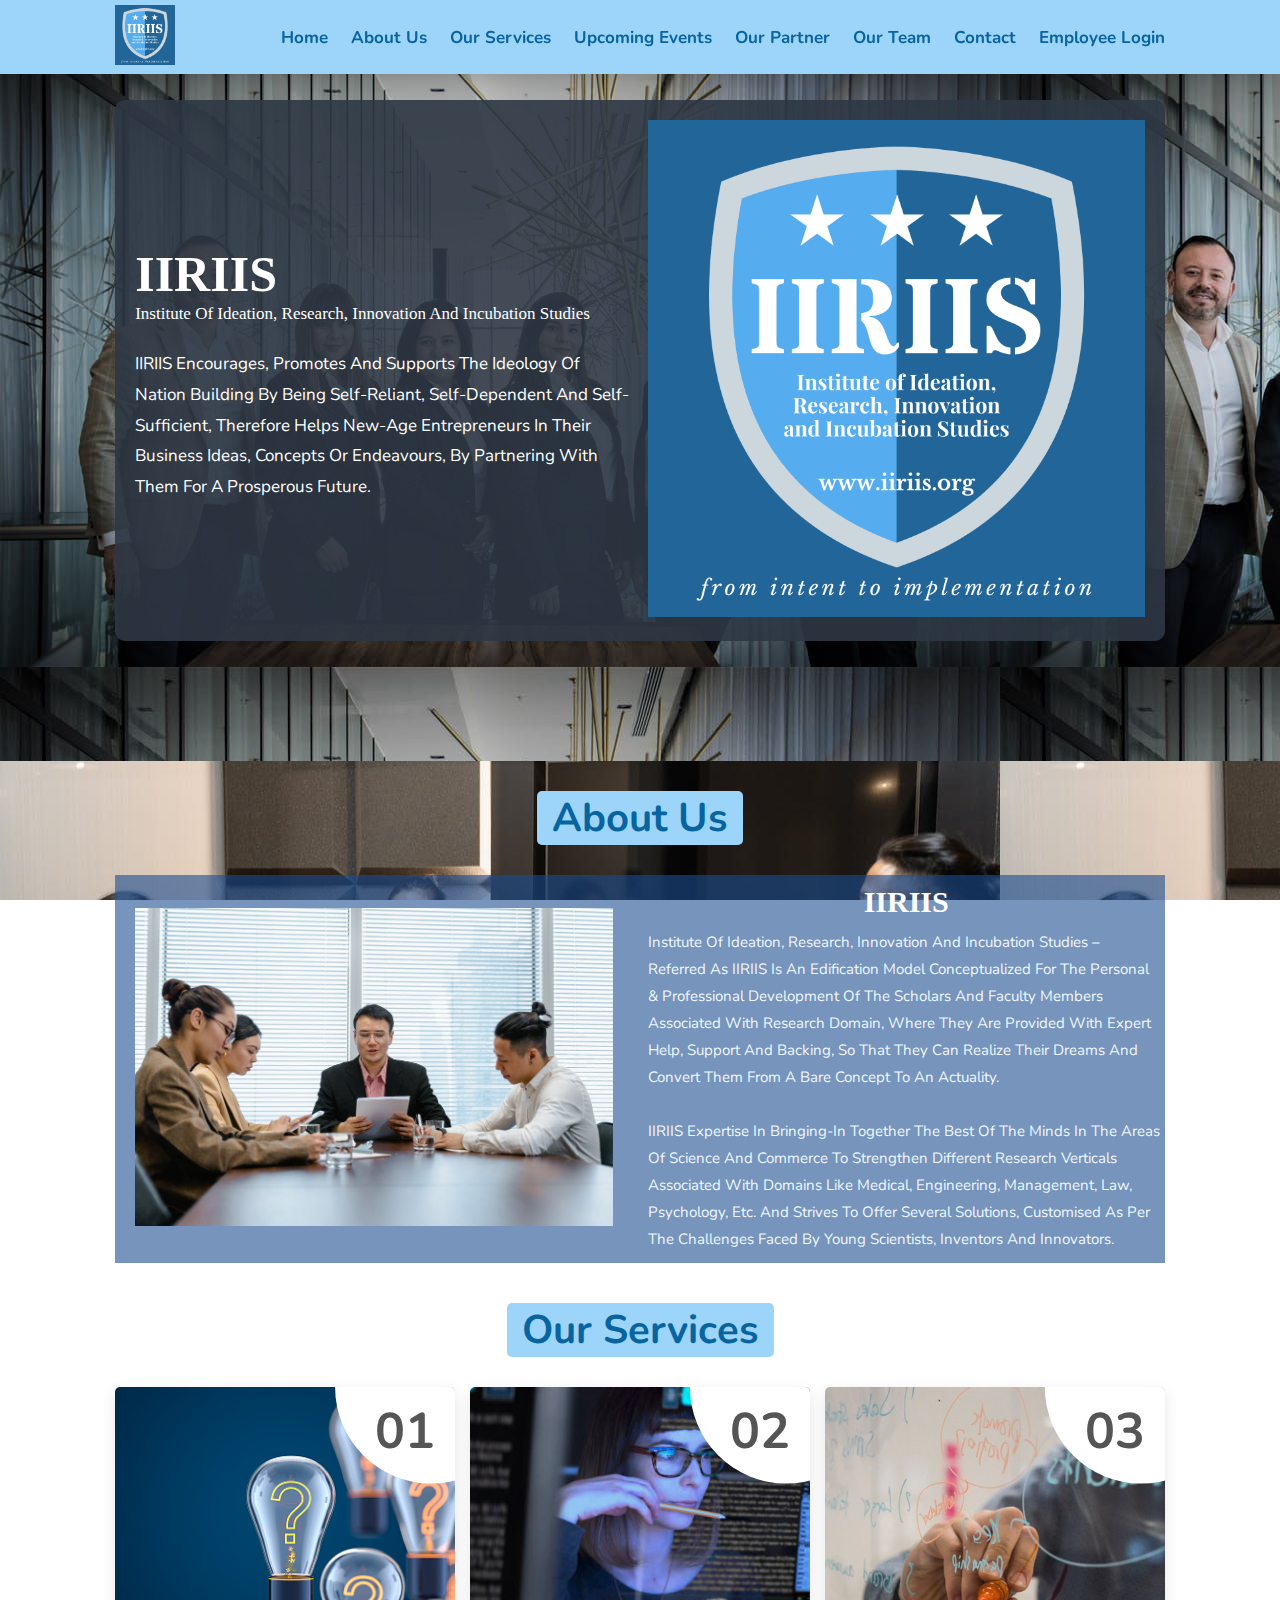
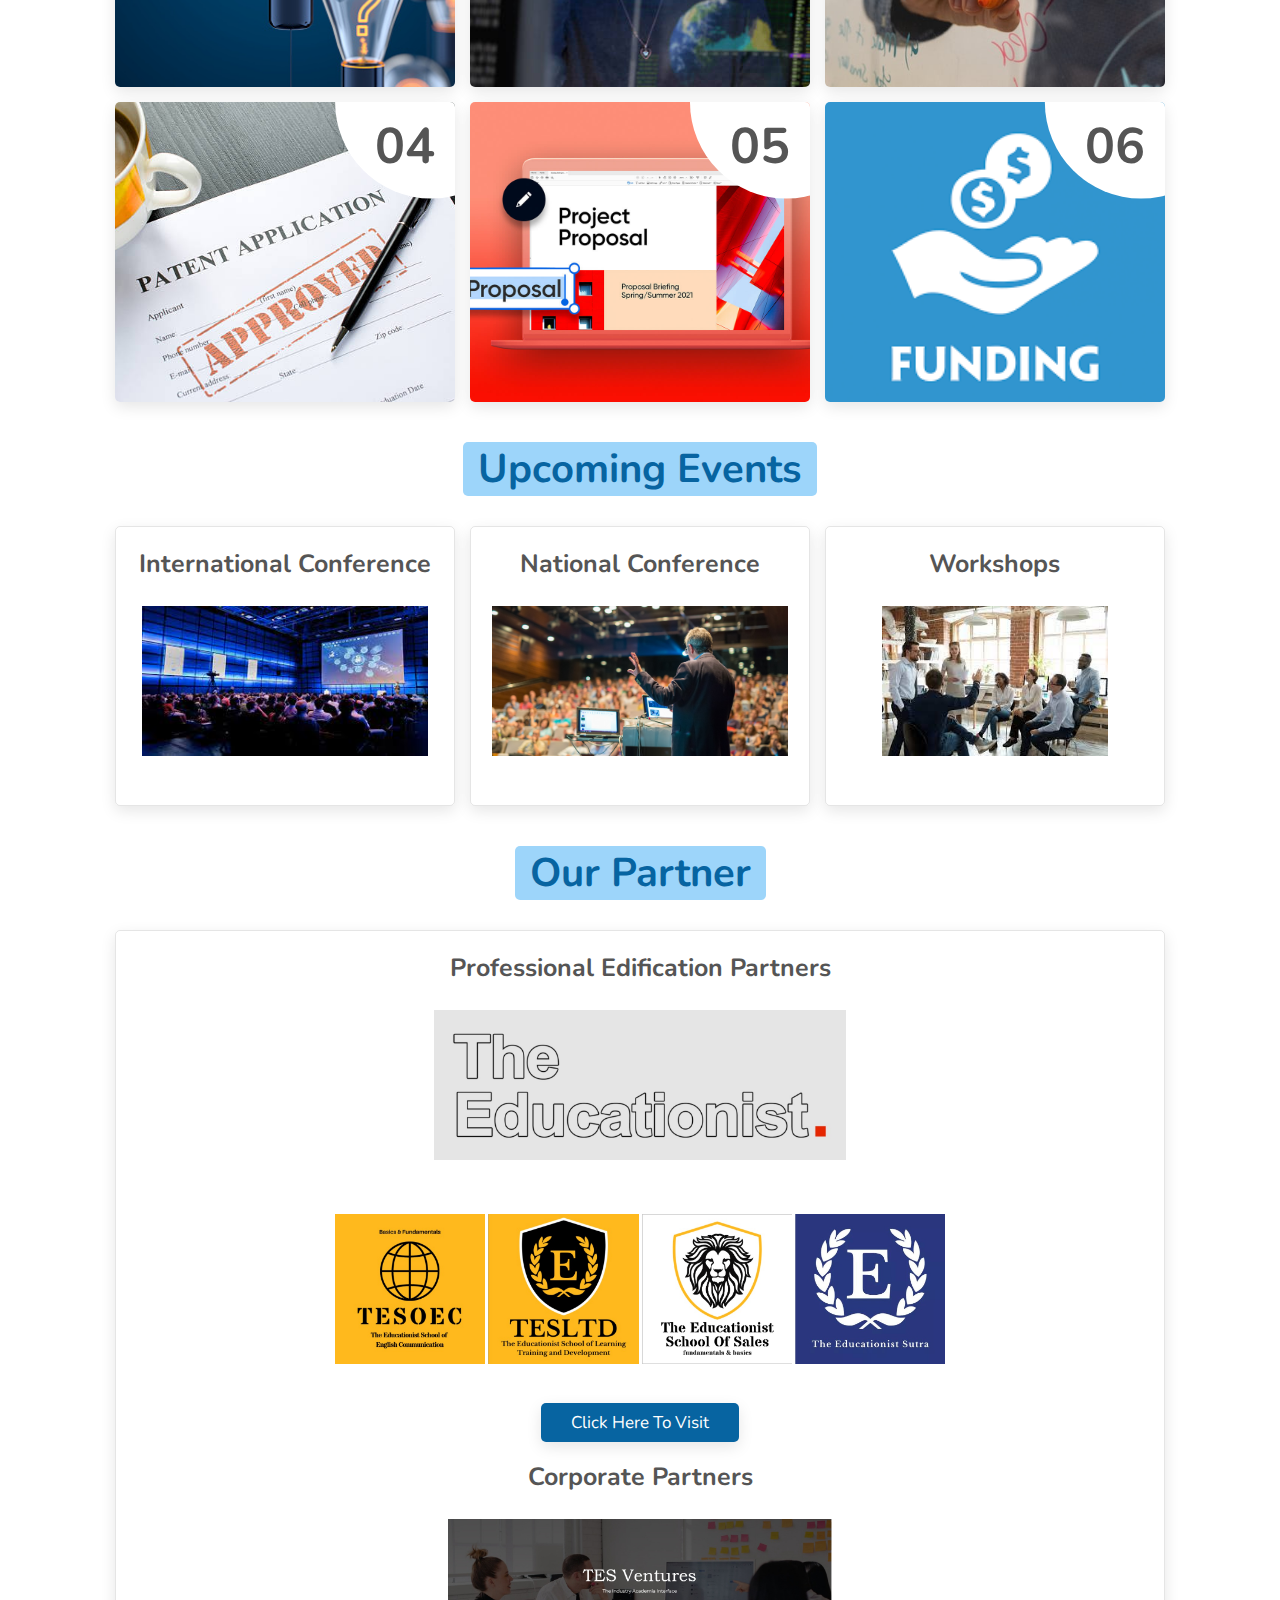
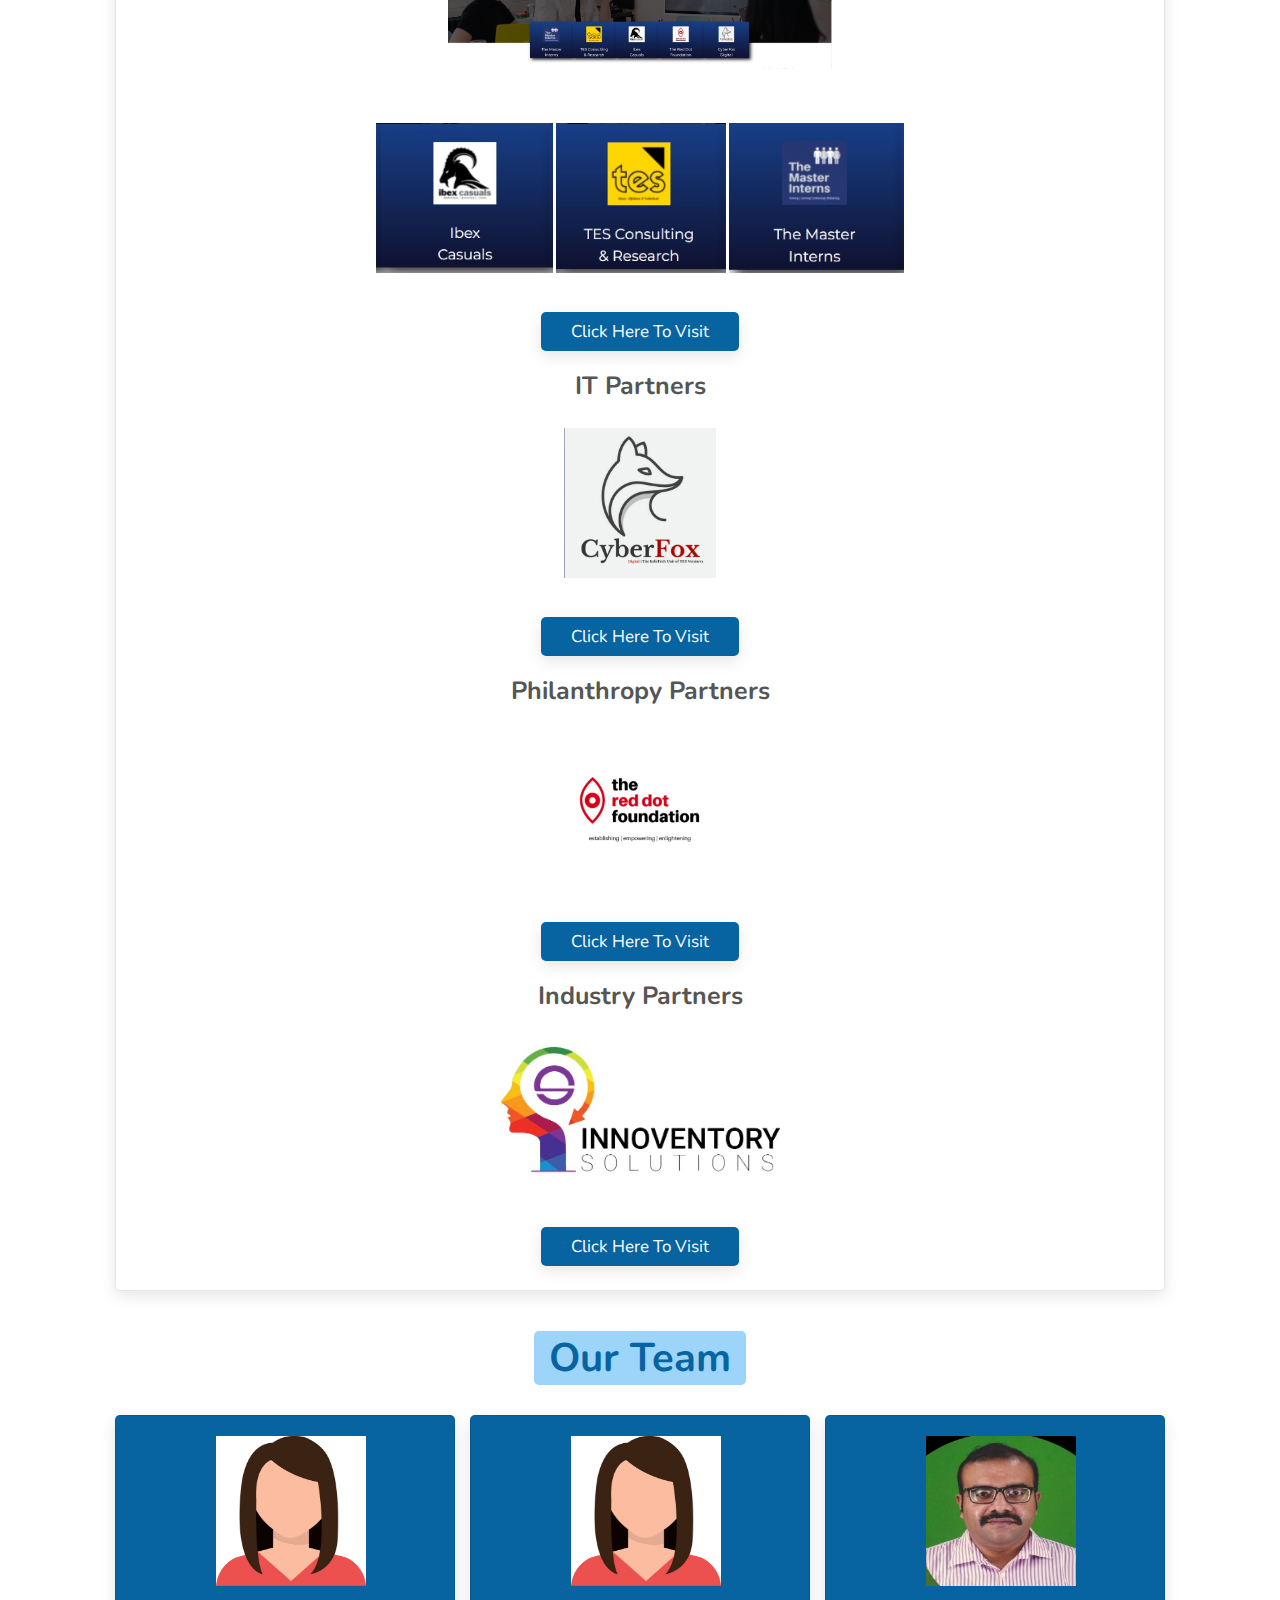
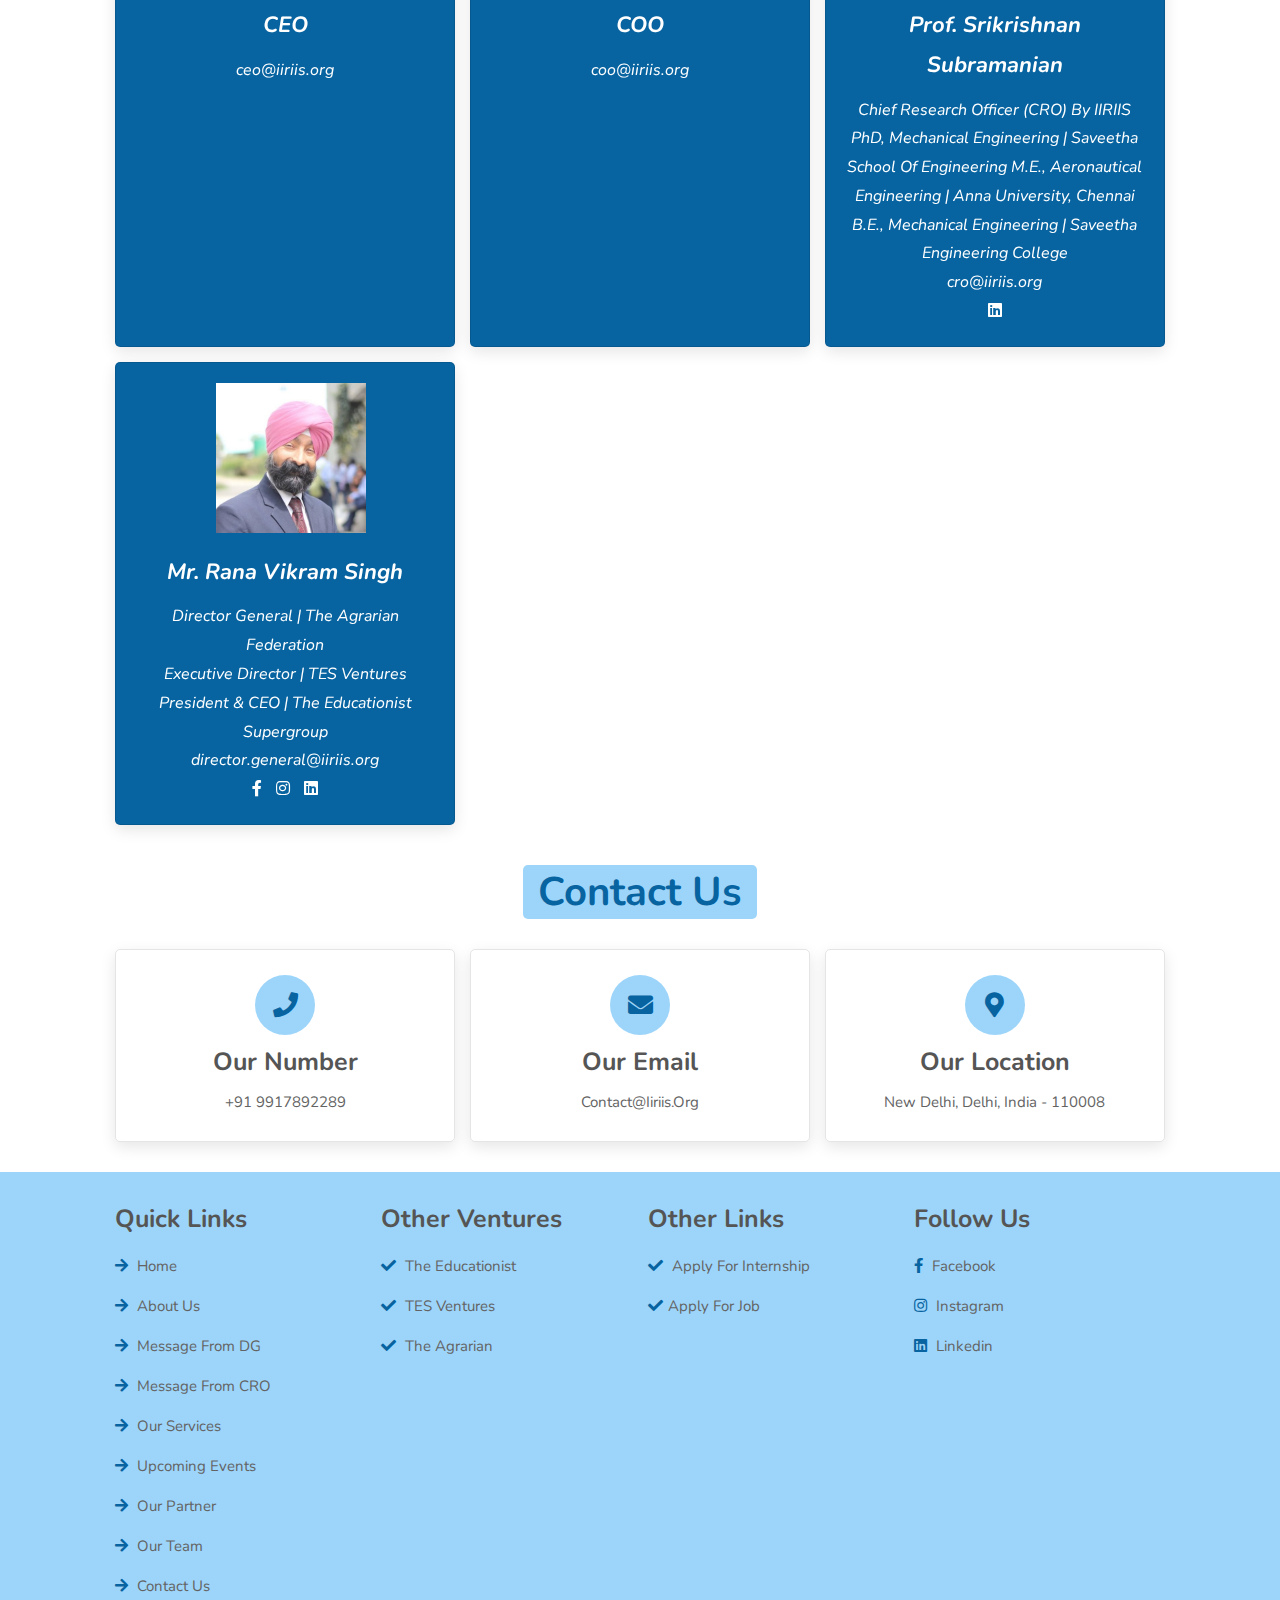
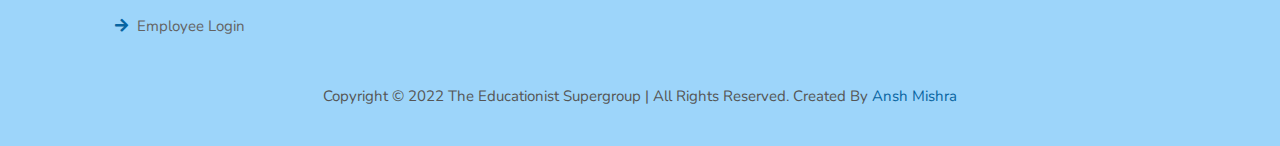
<file: index.html>
<!DOCTYPE html>
<html lang="en">
<head>
    <meta charset="UTF-8">
    <meta http-equiv="X-UA-Compatible" content="IE=edge">
    <meta name="description" content="Institute Of Ideation, Research, Innovation And Incubation Studies">
    <meta name="keywords" content="iiriis,iiriisorg,ideation,research,innovation,incubation,paptentfiling,funding,theEducationistSociety">
    <meta name="author" content="Rana Vikram Singh">
    <meta name="viewport" content="width=device-width, initial-scale=1.0">
    <title>IIRIIS</title>

    <!-- font awesome cdn link  -->
    <link rel="stylesheet" href="https://cdnjs.cloudflare.com/ajax/libs/font-awesome/5.15.4/css/all.min.css">

    <!-- custom css file link  -->
    <link rel="stylesheet" href="css/s.css">
    <link rel="icon" href="images/android-chrome-192x192.png">

</head>



<body>
    
<!-- header section starts  -->

<header class="header" style="background-color: #9dd5fa;">

    <!-- <a href="#" class="logo">Groww More📈</a> -->
    <a href="" class="logo">
        <img src="images/iiriis.png" alt="" width="60px" style="margin-bottom: -20px; margin-top: -30px;">
    </a>

    <nav class="navbar">
        <a href="#home">home</a>
        <a href="#about">About Us</a>
        <a href="#portfolio">Our Services</a>
        <!-- <a href="#activities">Our activities</a> -->
        <a href="#activities">Upcoming Events</a>
        <a href="#partner">Our Partner</a>
        <a href="#team">Our Team</a>
        <a href="#contact">contact</a>
        <a href="https://ranavikramsingh.com:2096/" target="_blank">Employee login</a>
    </nav>

    <div id="menu-btn" class="fas fa-bars"></div>

</header>

<!-- header section ends -->

<!-- home section starts  -->

<section class="home" id="home" style="background: url(images/i1.jpeg); background-attachment: fixed;">
<div class="haw">
    <div class="content" >
        <h3 style="color: #fff;">IIRIIS</h3>
        <p style="color: #fff; font-family: 'Times New Roman', Times, serif;">Institute of Ideation, Research, Innovation and Incubation Studies  </p>
        <p style="color: #fff;">
            <!-- Institute of Ideation, Research, Innovation and Incubation Studies – referred as IIRIIS (as in Iris) -->
            IIRIIS encourages, promotes and supports the ideology of nation building by being self-reliant, self-dependent and self-sufficient, therefore helps new-age entrepreneurs in their business ideas, concepts or endeavours, by partnering with them for a prosperous future.


        </p>
        <!-- <a href="#" class="btn">try for free</a> -->
    </div>

    <div class="image">
        <!-- <img src="images/rocket.svg" alt=""> -->
        <img src="images/iiriis.png" alt="" >
    </div>
</div>
    <!-- <div class="cloud cloud-1"></div>
    <div class="cloud cloud-2"></div> -->

</section>

<!-- home section ends -->

<!-- about section starts  -->



<section class="about" id="about" style="background: url(images/i3.jpeg); background-attachment: fixed;">

    <h1 class="heading" style="padding-top: 10px;"> <span>about us </span></h1>
    
    
    <div class="row" >

        <div class="image">
            <!-- <img src="images/about-img.png" alt=""> -->
            <img src="images/i2.jpeg" alt="">
        </div>

        <div class="content">
            <h3 class="title" style="font-family: 'Times New Roman', Times, serif; text-align: center; padding-top: 10px;">IIRIIS</h3>
            <p style="padding-right: 5px;">Institute of Ideation, Research, Innovation and Incubation Studies – referred as IIRIIS is an edification model conceptualized for the personal & professional development of the scholars and faculty members associated with research domain, where they are provided with expert help, support and backing, so that they can realize their dreams and convert them from a bare concept to an actuality.
                <br> <br>
                IIRIIS expertise in bringing-in together the best of the minds in the areas of science and commerce to strengthen different research verticals associated with domains like medical, engineering, management, law, psychology, etc. and strives to offer several solutions, customised as per the challenges faced by young scientists, inventors and innovators. <br>
                


            </p>
            <!-- <a href="#" class="btn">learn more</a> -->
            <!-- <div class="icons-container">
                <div class="icons">
                    <i class="fas fa-award"></i>
                    <h3>14 award won</h3>
                </div>
                <div class="icons">
                    <i class="fas fa-user"></i>
                    <h3>250 satisfied clients</h3>
                </div>
                <div class="icons">
                    <i class="fas fa-project-diagram"></i>
                    <h3>200 projects completed</h3>
                </div>
            </div> -->
        </div>

    </div>

</section>

<!-- about section ends -->



<!-- portfolio section starts   -->

<section class="portfolio" id="portfolio">

    <h1 class="heading"> <span> our services</span> </h1>

    <div class="box-container">

        <div class="box">
            <span>01</span>
            <img src="images/s1.jpg" alt="Ideation image">
            <div class="content">
                <h3>Ideation</h3>
                <a href="ideation.html" class="btn">learn more</a>
                <!-- <p>8th Jan, 2022</p> -->
            </div>
        </div>

        <div class="box">
            <span>02</span>
            <img src="images/s3.jpg" alt="Research Image">
            <div class="content">
                <h3>Research</h3>
                <a href="research.html" class="btn">learn more</a>
                <!-- <p>8th Jan, 2022</p> -->
            </div>
        </div>

        <div class="box">
            <span>03</span>
            <img src="images/s2.jfif" alt="Innovation Image">
            <div class="content">
                <h3>Innovation & Incubation</h3>
                <a href="innovation.html" class="btn">learn more</a>
                <!-- <p>8th Jan, 2022</p> -->
            </div>
        </div>

        <div class="box">
            <span>04</span>
            <img src="images/s4.jpg" alt="Patent Image">
            <div class="content">
                <h3>Patents</h3>
                <a href="patent.html" class="btn">learn more</a>
                <!-- <p>8th Jan, 2022</p> -->
            </div>
        </div>

        <div class="box">
            <span>05</span>
            <img src="images/s5.jpg" alt="Project Proposal Image" >
            <div class="content">
                <h3>Project Proposals</h3>
                <a href="proporsal.html" class="btn">learn more</a>
                <!-- <p>8th Jan, 2022</p> -->
                
            </div>
        </div>

        <div class="box">
            <span>06</span>
            <img src="images/funding.png" alt="Funding">
            <div class="content">
                <h3>Funding</h3>
                <a href="funding.html" class="btn">learn more</a>
                <!-- <p>8th Jan, 2022</p> -->
            </div>
        </div>

    </div>

</section>

<!-- portfolio section ends -->


<!-- activities section starts  -->

<!-- <section class="activities" id="activities">

    <h1 class="heading"> <span>our Activities</span> </h1>

    <div class="box-container"> -->

        <!-- <div class="sox"><img src="images/conference.jpeg" alt=""></div>
            <div class="sox"><h3>Lorem ipsum</h3>
                <p>Lorem ipsum dolor sit amet consectetur adipisicing elit. Esse, animi?</div> -->

        <!-- <div class="box"> -->
            <!-- <div class="sox"><img src="images/conference.jpeg" alt=""></div>
            <div class="sox"><h3>International conference</h3>
                <p>INSTITUTE Of IDEATION, RESEARCH, INNOVATION AND INCUBATION STUDIES – Referred As IIRIIS (As In IRIS) <br>
                    in Collaboration with <br>
                    INSTITUTE FOR INDUSTRIAL DEVELOPMENT, NEW DELHI<br>
                    organizing <br>
                    an <br>
                    INTERNATIONAL CONFERENCE ON ADVANCEMENT IN AEROSPACE RESEARCH (ICAAR) <br>
                    SAT & SUN &nbsp; | &nbsp;
                    9TH & 10TH APRIL 2022 <br>
                    CAMPUS AUDITORIUM

                </p></div> -->
            <!-- <h3>Lorem ipsum</h3>
            <p>Lorem ipsum dolor sit amet consectetur adipisicing elit. Esse, animi?</p>
            <a href="#" class="btn">learn more</a> -->
        <!-- </div> -->

        <!-- <div class="box">
            <img src="images/iiriis.png" alt="">
            <h3>Lorem ipsum</h3>
            <p>Lorem ipsum dolor sit amet consectetur adipisicing elit. Esse, animi?</p>
            <a href="#" class="btn">learn more</a>
        </div>

        <div class="box">
            <img src="images/iiriis.png" alt="">
            <h3>Lorem ipsum</h3>
            <p>Lorem ipsum dolor sit amet consectetur adipisicing elit. Esse, animi?</p>
            <a href="#" class="btn">learn more</a>
        </div> -->

        <!-- <div class="box">
            <img src="images/iiriis.png" alt="">
            <h3>Lorem ipsum</h3>
            <p>Lorem ipsum dolor sit amet consectetur adipisicing elit. Esse, animi?</p>
            <a href="#" class="btn">learn more</a>
        </div>

        <div class="box">
            <img src="images/iiriis.png" alt="">
            <h3>Lorem ipsum</h3>
            <p>Lorem ipsum dolor sit amet consectetur adipisicing elit. Esse, animi?</p>
            <a href="#" class="btn">learn more</a>
        </div>

        <div class="box">
            <img src="images/iiriis.png" alt="">
            <h3>Lorem ipsum</h3>
            <p>Lorem ipsum dolor sit amet consectetur adipisicing elit. Esse, animi?</p>
            <a href="#" class="btn">learn more</a>
        </div> -->

    <!-- </div>

</section> -->


<!-- activities section ends -->








<section class="partner" id="activities">

    <h1 class="heading"><span>Upcoming Events</span> </h1>

    <div class="box-container">


        <div class="box">
            <h3>International conference</h3>
            <img src="images/icc.jfif" alt="">
            <!-- <div class="price"> <span>$</span>50.99<span>/mo</span> </div> -->
            <!-- <ul>
                <li>INTERNATIONAL CONFERENCE ON ADVANCEMENT IN AEROSPACE RESEARCH (ICAAR)</li>
            </ul>
            <a href="con1.html" target="_" class="btn">Learn More</a> -->
        </div>

        <div class="box">
            <h3>national conference</h3>
            <img src="images/nnc.jpeg" alt="">
            <!-- <div class="price"> <span>$</span>50.99<span>/mo</span> </div> -->
            <!-- <ul>
                <li>INTERNATIONAL CONFERENCE ON ADVANCEMENT IN AEROSPACE RESEARCH (ICAAR)</li>
            </ul> -->
            <!-- <a href="#" class="btn">choose plan</a> -->
        </div>

        <div class="box">
            <h3>Workshops</h3>
            <img src="images/wcc.jfif" alt="">
            <!-- <div class="price"> <span>$</span>50.99<span>/mo</span> </div> -->
            <!-- <ul>
                <li>INTERNATIONAL CONFERENCE ON ADVANCEMENT IN AEROSPACE RESEARCH (ICAAR)</li>
            </ul> -->
            <!-- <a href="#" class="btn">choose plan</a> -->
        </div>
        
        <!-- <div class="box">
            <h3>standard plan</h3>
            <img src="images/p-2.png" alt="">
            <div class="price"> <span>$</span>50.99<span>/mo</span> </div>
            <ul>
                <li>10GB data</li>
                <li>10 domains</li>
                <li>seo marketing</li>
                <li>24 / 7 activities</li>
                <li>maintainance</li>
            </ul>
            <a href="#" class="btn">choose plan</a>
        </div>
        <div class="box">
            <h3>standard plan</h3>
            <img src="images/p-2.png" alt="">
            <div class="price"> <span>$</span>50.99<span>/mo</span> </div>
            <ul>
                <li>10GB data</li>
                <li>10 domains</li>
                <li>seo marketing</li>
                <li>24 / 7 activities</li>
                <li>maintainance</li>
            </ul>
            <a href="#" class="btn">choose plan</a>
        </div> -->

        <!-- <div class="box">
            <h3>premium plan</h3>
            <img src="images/p-3.png" alt="">
            <div class="price"> <span>$</span>90.99<span>/mo</span> </div>
            <ul>
                <li>20GB data</li>
                <li>20 domains</li>
                <li>seo marketing</li>
                <li>24 / 7 activities</li>
                <li>maintainance</li>
            </ul>
            <a href="#" class="btn">choose plan</a>
        </div> -->

    </div>

</section>










<!-- partner section starts  -->

<section class="partner" id="partner">

    <h1 class="heading"><span>Our Partner</span> </h1>

    <div class="box-container">

        <div class="box">
            <h3>Professional Edification Partners</h3>
            <img src="images/edu.jpeg" alt=""> <br>
            <img src="images/TESEOC.jpeg" alt="">
            <img src="images/TESLTD.jpeg" alt="">
            <img src="images/ESS.jpeg" alt="">
            <img src="images/edusutra.jpeg" alt="">
            <br>
           <a href="https://www.theeducationist.in/#home" class="btn" target="_blank">Click Here to Visit</a>
           <br>
           <br>
           <h3>Corporate Partners</h3>
           <img src="images/tes.jpeg" alt=""> <br>
           <img src="images/ibex.jpeg" alt="">
           <img src="images/tes con.jpeg" alt="">
           <img src="images/master intern.jpeg" alt="">
           <br>
          <a href="https://tesventures.in/" class="btn" target="_blank">Click Here to Visit</a>
        <br>
        <br>
        <h3>IT Partners</h3>
        <img src="images/cyberfox.jpeg" alt="">
        <br>
       <a href="https://tesventures.in/cyberfox_digital" class="btn" target="_blank">Click Here to Visit</a>
       <br>
       <br>
       <h3>philanthropy Partners</h3>
       <img src="images/reddot.jpeg" alt="">
       <br>
      <a href="https://tesventures.in/the_red_dot_foundation" class="btn" target="_blank">Click Here to Visit</a>
      <br>
      <br>
      <h3>Industry Partners</h3>
      <img src="images/partner.jpeg" alt="">
      <br>
     <a href="https://innoventorysolutions.com/aboutus.php" class="btn" target="_blank">Click Here to Visit</a>
        </div>

        <!-- <div class="box">
            <h3>standard plan</h3>
            <img src="images/p-2.png" alt="">
            <div class="price"> <span>$</span>50.99<span>/mo</span> </div>
            <ul>
                <li>10GB data</li>
                <li>10 domains</li>
                <li>seo marketing</li>
                <li>24 / 7 activities</li>
                <li>maintainance</li>
            </ul>
            <a href="#" class="btn">choose plan</a>
        </div> -->

        <!-- <div class="box">
            <h3>premium plan</h3>
            <img src="images/p-3.png" alt="">
            <div class="price"> <span>$</span>90.99<span>/mo</span> </div>
            <ul>
                <li>20GB data</li>
                <li>20 domains</li>
                <li>seo marketing</li>
                <li>24 / 7 activities</li>
                <li>maintainance</li>
            </ul>
            <a href="#" class="btn">choose plan</a>
        </div> -->

    </div>

</section>

<!-- partner section ends -->

<!-- reivew section starts  -->

<section class="team" id="team">

    <h1 class="heading"><span>Our team</span> </h1>

    <div class="box-container">

        <div class="box">
            <div class="user">
                <img src="images/femaleprofilepic.jpg" alt="">
                <div class="info">
                    <!-- <h3>john deo</h3> -->
                    <!-- <div class="stars">
                        <i class="fas fa-star"></i>
                        <i class="fas fa-star"></i>
                        <i class="fas fa-star"></i>
                        <i class="fas fa-star"></i>
                        <i class="fas fa-star-half-alt"></i>
                    </div> -->
                </div>
                <!-- <i class="fas fa-quote-right"></i> -->
            </div>
            <p style="font-size: 2.2rem ; font-weight: bold; ">CEO</p>
            <!-- <p>Lorem ipsum, dolor sit amet consectetur adipisicing elit. Qui rerum ducimus, fuga numquam itaque modi magna officiis </p> -->
            <!-- <p>Lorem ipsum dolor sit amet consectetur adipisicing elit. Veniam rerum explicabo illo libero modi quos laboriosam, totam eligendi. Adipisci, itaque.</p> -->
            <p><a href="mailto: ceo@iiriis.org" style="color: #fff; text-transform: none;">ceo@iiriis.org</a></p>
        </div>

        <div class="box">
            <div class="user">
                <img src="images/femaleprofilepic.jpg" alt="">
                <div class="info">
                    <!-- <h3>john deo</h3> -->
                    <!-- <div class="stars">
                        <i class="fas fa-star"></i>
                        <i class="fas fa-star"></i>
                        <i class="fas fa-star"></i>
                        <i class="fas fa-star"></i>
                        <i class="fas fa-star-half-alt"></i>
                    </div> -->
                </div>
                <!-- <i class="fas fa-quote-right"></i> -->
            </div>
            <p style="font-size: 2.2rem ; font-weight: bold;">COO</p>
            <!-- <p>Lorem ipsum, dolor sit amet consectetur adipisicing elit. Qui rerum ducimus, fuga numquam itaque modi magna officiis </p> -->
            <!-- <p>Lorem ipsum dolor sit amet consectetur adipisicing elit. Veniam rerum explicabo illo libero modi quos laboriosam, totam eligendi. Adipisci, itaque.</p> -->
            <p><a href="mailto: coo@iiriis.org" style="color: #fff; text-transform: none;">coo@iiriis.org</a></p>
        </div>

        <div class="box">
            <div class="user">
                <img src="images/prof.jpeg" alt="">
                <div class="info">
                    <!-- <h3>john deo</h3> -->
                    <!-- <div class="stars">
                        <i class="fas fa-star"></i>
                        <i class="fas fa-star"></i>
                        <i class="fas fa-star"></i>
                        <i class="fas fa-star"></i>
                        <i class="fas fa-star-half-alt"></i>
                    </div> -->
                </div>
                <!-- <i class="fas fa-quote-right"></i> -->
            </div>
            <p style="font-size: 2.2rem ; font-weight: bold;">Prof. Srikrishnan Subramanian </p>
            <p> Chief Research Officer (CRO) by IIRIIS
                PhD, Mechanical Engineering | Saveetha School of Engineering
                M.E., Aeronautical Engineering | Anna University, Chennai 
                B.E., Mechanical Engineering | Saveetha Engineering College  <br>
            <!-- <a href="https://www.linkedin.com/in/krishnagam/" target="_blank" style="color: #fff;"><button type="button" class="btn btn-success">Contact</button></a> <br> -->
            <a href="mailto: cro@iiriis.org" style="color: #fff;text-transform: none;">cro@iiriis.org</a> <br>
            <a href="https://www.linkedin.com/in/krishnagam/" target="_blank" style="color: #fff; padding: 5px;"> <i class="fab fa-linkedin"></i> </a>
        </p>
            <!-- <p>Lorem ipsum dolor sit amet consectetur adipisicing elit. Veniam rerum explicabo illo libero modi quos laboriosam, totam eligendi. Adipisci, itaque.</p> -->
        </div>

        <div class="box">
            <div class="user">
                <img src="images/rana_vikram.jpg" alt="">
                <div class="info">
                    <!-- <h3>john deo</h3> -->
                    <!-- <div class="stars">
                        <i class="fas fa-star"></i>
                        <i class="fas fa-star"></i>
                        <i class="fas fa-star"></i>
                        <i class="fas fa-star"></i>
                        <i class="fas fa-star-half-alt"></i>
                    </div> -->
                </div>
                <!-- <i class="fas fa-quote-right"></i> -->
            </div>
            <p style="font-size: 2.2rem ; font-weight: bold;">Mr. Rana Vikram Singh</p>
            <p> Director General | The Agrarian Federation  <br>
                Executive Director | TES Ventures <br>
                President & CEO | The Educationist Supergroup  <br>
                <!-- <a href="https://www.linkedin.com/in/ranavikramsingh7/" target="_blank" style="color: #fff;"><button type="button" class="btn btn-success">Contact</button></a> -->
               
                <a href="mailto: director.general@iiriis.org" style="color: #fff;text-transform: none;">director.general@iiriis.org</a> <br>
                <a href="https://www.facebook.com/iiriisdotorg/" target="_blank" style="color: #fff; padding: 5px;"> <i class="fab fa-facebook-f"></i> </a>
                <a href="https://instagram.com/ranavikramsingh7?utm_medium=copy_link" target="_blank" style="color: #fff; padding: 5px;" > <i class="fab fa-instagram"></i></a>
            <a href="https://www.linkedin.com/in/ranavikramsingh7/" target="_blank" style="color: #fff; padding: 5px;"> <i class="fab fa-linkedin"></i> </a>
                </p>
            <!-- <p>Lorem ipsum dolor sit amet consectetur adipisicing elit. Veniam rerum explicabo illo libero modi quos laboriosam, totam eligendi. Adipisci, itaque.</p> -->
        </div>


        

    </div>

</section>

<!-- reivew section ends -->

<!-- contact section starts  -->

<section class="contact" id="contact">

    <h1 class="heading"> <span>contact us</span> </h1>

    <div class="icons-container">
        <div class="icons">
            <i class="fas fa-phone"></i>
            <h3>our number</h3>
            <!-- <p>+91 7895484307</p>
            <p>+91 9313258023</p> -->
            <a href="tel:+91 9917892289">+91 9917892289</a> <br>
            <!-- <a href="tel:+91 7895484307">+91 7895484307</a> -->
        </div>
        <div class="icons">
            <i class="fas fa-envelope"></i>
            <h3>our email</h3>
            <!-- <p>ansh2003mishra@gmail.com</p>
            <p>aniket8439@gmail.com</p> -->
            <a href="mailto: contact@iiriis.org">contact@iiriis.org</a>
            <!-- <a href="mailto: ansh2003mishra@gmail.com">ansh2003mishra@gmail.com</a> -->
        </div>
        <div class="icons">
            <i class="fas fa-map-marker-alt"></i>
            <h3>Our location</h3>
            <p>New Delhi, Delhi, India - 110008</p>
        </div>
    </div>

    <!-- <div class="row">

        <iframe src="https://www.google.com/maps/embed?pb=!1m18!1m12!1m3!1d3499.624379277461!2d77.44036671508415!3d28.700880782390833!2m3!1f0!2f0!3f0!3m2!1i1024!2i768!4f13.1!3m3!1m2!1s0x390cf10e0c2a7745%3A0xaaa871ac3acc613b!2sRaj%20Kumar%20Goel%20Institute%20Of%20Technology!5e0!3m2!1sen!2sin!4v1641400937938!5m2!1sen!2sin" allowfullscreen="" loading="lazy"></iframe>
        <form action="">
            <input type="text" placeholder="name" class="box">
            <input type="email" placeholder="email" class="box">
            <input type="number" placeholder="number" class="box">
            <textarea name="" placeholder="message" class="box" id="" cols="30" rows="10"></textarea>
            <input type="submit" value="send message" class="btn">
        </form>

    </div> -->

</section>

<!-- contact section ends -->

<!-- footer section starts  -->

<section class="footer">

    <div class="box-container">
        
        <!-- <div class="box">
            <h3>our branches</h3>
            <a href="#"> <i class="fas fa-map-marker-alt"></i> Mumbai </a>
            <a href="#"> <i class="fas fa-map-marker-alt"></i> Delhi/NCR </a>
            <a href="#"> <i class="fas fa-map-marker-alt"></i> Banglore </a>
            <a href="#"> <i class="fas fa-map-marker-alt"></i> Pune </a>
            <a href="#"> <i class="fas fa-map-marker-alt"></i> Kasganj </a>
            <a href="#"> <i class="fas fa-map-marker-alt"></i> Muradnagar </a>

        </div> -->

        <div class="box">
            <h3>quick links</h3>
            <a href="#home"> <i class="fas fa-arrow-right"></i> home </a>
            <a href="#about"> <i class="fas fa-arrow-right"></i> About Us </a>
            <a href="message_dg.html" target="_blank"> <i class="fas fa-arrow-right"></i> message from DG </a>
            <a href="message_cro.html" target="_blank"> <i class="fas fa-arrow-right"></i> message from CRO </a>
            <a href="#portfolio"> <i class="fas fa-arrow-right"></i> Our services </a>
            <a href="#activities"> <i class="fas fa-arrow-right"></i> Upcoming Events </a>
            <a href="#partner"> <i class="fas fa-arrow-right"></i> Our Partner </a>
            <a href="#team"> <i class="fas fa-arrow-right"></i> Our Team </a>
            <a href="#contact"> <i class="fas fa-arrow-right"></i> contact Us </a>
            <a href="https://ranavikramsingh.com:2096/" target="_blank"> <i class="fas fa-arrow-right"></i> Employee login </a>
        </div>

        <div class="box">
            <h3>Other Ventures</h3>
            <a href="https://www.theeducationist.in/#home" target="_blank"> <i class="fas fa-check"></i> The Educationist </a>
            <a href="https://tesventures.in/" target="_blank"> <i class="fas fa-check"></i> TES Ventures </a>
            <a href="https://www.linkedin.com/company/theagrariandotin" target="_blank"> <i class="fas fa-check"></i> the agrarian </a>
        </div>

        <div class="box">
            <h3>Other Links</h3>
            <a href="mailto: hrm@iiriis.org" target="_blank"> <i class="fas fa-check"></i> Apply for Internship </a>
            <a href="mailto: hrm@iiriis.org" target="_blank"> <i class="fas fa-check"></i>Apply for Job </a>
        </div>

        <div class="box">
            <h3>follow us</h3>
            <a href="https://www.facebook.com/iiriisdotorg/" target="_blank"> <i class="fab fa-facebook-f"></i> facebook </a>
            <!-- <a href="https://twitter.com/login?lang=en" target="_blank"> <i class="fab fa-twitter"></i> twitter </a> -->
            <a href="https://instagram.com/iiriis.org.tes?utm_medium=copy_link" target="_blank"> <i class="fab fa-instagram"></i> instagram </a>
            <a href="https://www.linkedin.com/company/iiriis/mycompany/?viewAsMember=true" target="_blank"> <i class="fab fa-linkedin"></i> linkedin </a>
            <!-- <a href="https://in.pinterest.com/" target="_blank"> <i class="fab fa-pinterest"></i> pinterest </a> -->
        </div>

    </div>

    <div class="credit" style="margin-bottom: -60px;">
        Copyright © 2022 The Educationist Supergroup | All Rights Reserved. created by <a href="https://www.linkedin.com/in/ansh-mishra-/" target="_blank"><span>Ansh Mishra</span></a> 
    </div>

</section>

<!-- footer section ends -->

















<!-- custom js file link  -->
<script src="js/script.js"></script>

</body>
</html>
</file>
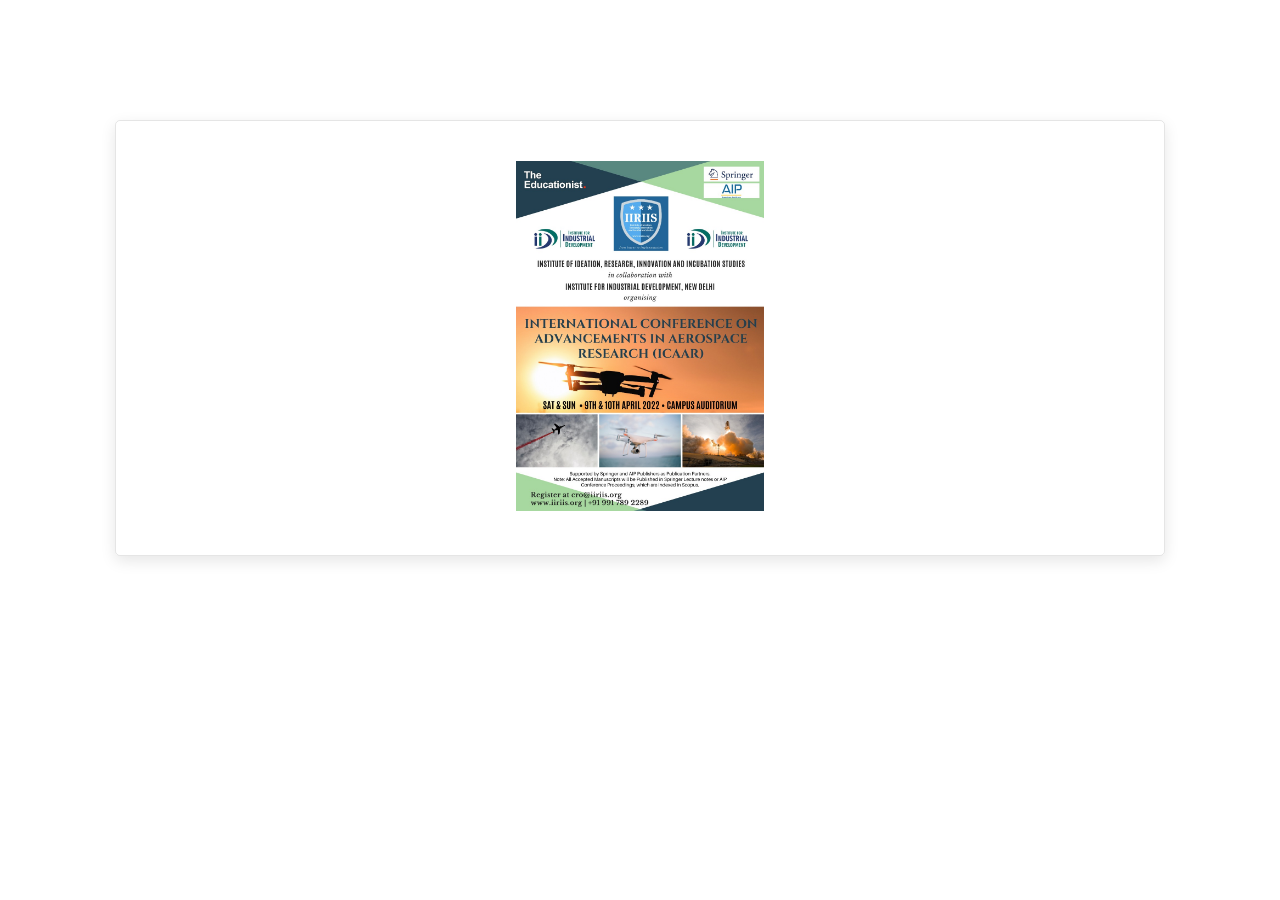
<file: con1.html>
<!DOCTYPE html>
<html lang="en">
<head>
    <meta charset="UTF-8">
    <meta http-equiv="X-UA-Compatible" content="IE=edge">
    <meta name="viewport" content="width=device-width, initial-scale=1.0">
     <!-- font awesome cdn link  -->
     <link rel="stylesheet" href="https://cdnjs.cloudflare.com/ajax/libs/font-awesome/5.15.4/css/all.min.css">

     <!-- custom css file link  -->
     <link rel="stylesheet" href="css/s.css">
     <link rel="icon" href="images/android-chrome-192x192.png">
    <title>Conference</title>
</head>
<body>
    
    

    <section class="activities" id="activities" style="margin-top: 100px;">

        <!-- <h1 class="heading"> <span>our Activities</span> </h1> -->
    
        <div class="box-container">
    
            <!-- <div class="sox"><img src="images/conference.jpeg" alt=""></div>
                <div class="sox"><h3>Lorem ipsum</h3>
                    <p>Lorem ipsum dolor sit amet consectetur adipisicing elit. Esse, animi?</div> -->
    
            <div class="box">
                <div class="sox"><img src="images/conference.jpeg" alt=""></div>
                <!-- <div class="sox"><h3>International conference</h3>
                    <p>INSTITUTE Of IDEATION, RESEARCH, INNOVATION AND INCUBATION STUDIES – Referred As IIRIIS (As In IRIS) <br>
                        in Collaboration with <br>
                        INSTITUTE FOR INDUSTRIAL DEVELOPMENT, NEW DELHI<br>
                        organizing <br>
                        an <br>
                        INTERNATIONAL CONFERENCE ON ADVANCEMENT IN AEROSPACE RESEARCH (ICAAR) <br>
                        SAT & SUN &nbsp; | &nbsp;
                        9TH & 10TH APRIL 2022 <br>
                        CAMPUS AUDITORIUM
    
                    </p>
                </div> -->
                <!-- <h3>Lorem ipsum</h3>
                <p>Lorem ipsum dolor sit amet consectetur adipisicing elit. Esse, animi?</p>
                <a href="#" class="btn">learn more</a> -->
            <!-- </div> -->
    
            <!-- <div class="box">
                <img src="images/iiriis.png" alt="">
                <h3>Lorem ipsum</h3>
                <p>Lorem ipsum dolor sit amet consectetur adipisicing elit. Esse, animi?</p>
                <a href="#" class="btn">learn more</a>
            </div>
    
            <div class="box">
                <img src="images/iiriis.png" alt="">
                <h3>Lorem ipsum</h3>
                <p>Lorem ipsum dolor sit amet consectetur adipisicing elit. Esse, animi?</p>
                <a href="#" class="btn">learn more</a>
            </div> -->
    
            <!-- <div class="box">
                <img src="images/iiriis.png" alt="">
                <h3>Lorem ipsum</h3>
                <p>Lorem ipsum dolor sit amet consectetur adipisicing elit. Esse, animi?</p>
                <a href="#" class="btn">learn more</a>
            </div>
    
            <div class="box">
                <img src="images/iiriis.png" alt="">
                <h3>Lorem ipsum</h3>
                <p>Lorem ipsum dolor sit amet consectetur adipisicing elit. Esse, animi?</p>
                <a href="#" class="btn">learn more</a>
            </div>
    
            <div class="box">
                <img src="images/iiriis.png" alt="">
                <h3>Lorem ipsum</h3>
                <p>Lorem ipsum dolor sit amet consectetur adipisicing elit. Esse, animi?</p>
                <a href="#" class="btn">learn more</a>
            </div> -->
    
        <!-- </div>
    
        </section> -->
    </section>

  



</body>
</html>
</file>
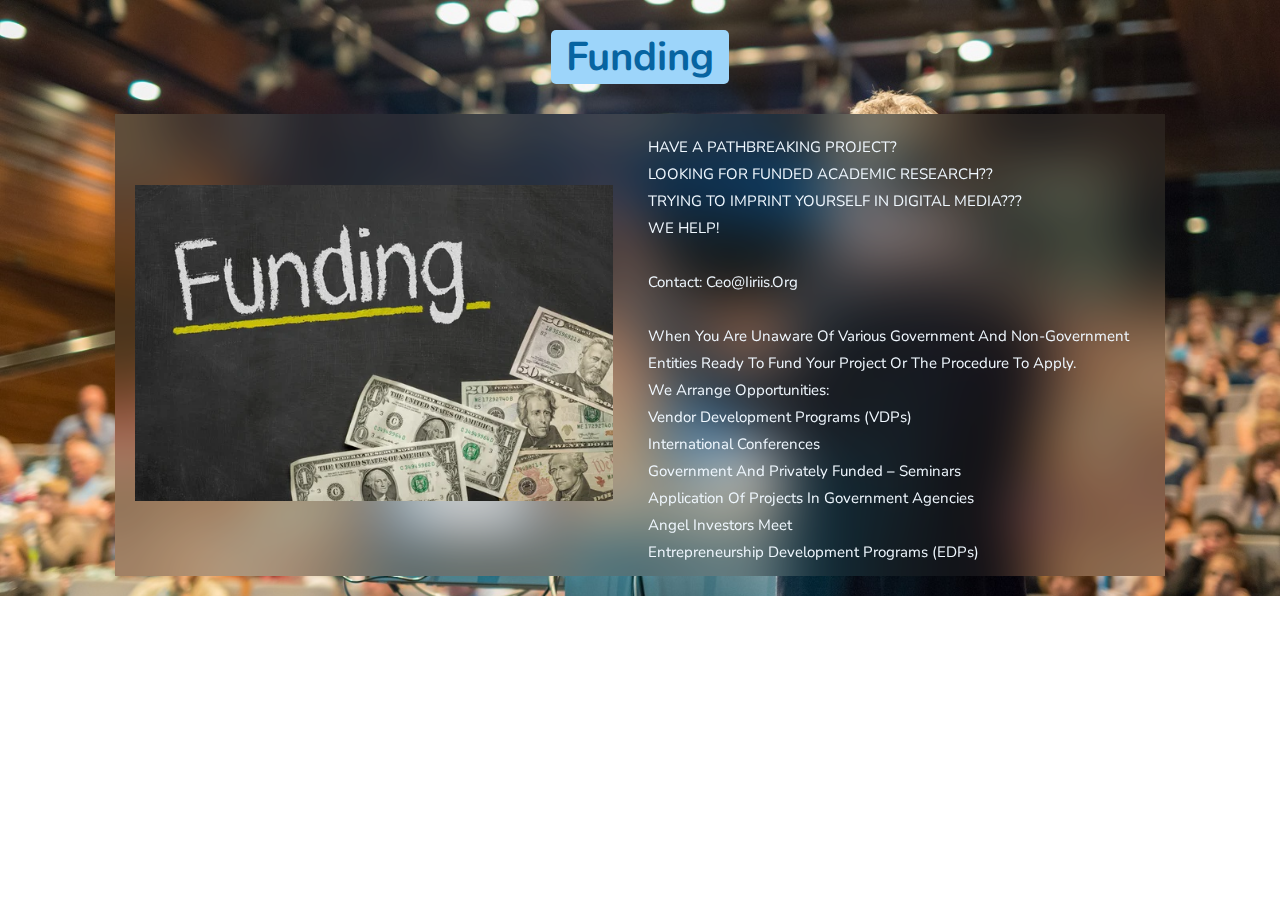
<file: funding.html>
<!DOCTYPE html>
<html lang="en">
<head>
    <meta charset="UTF-8">
    <meta http-equiv="X-UA-Compatible" content="IE=edge">
    <meta name="viewport" content="width=device-width, initial-scale=1.0">
     <!-- font awesome cdn link  -->
     <link rel="stylesheet" href="https://cdnjs.cloudflare.com/ajax/libs/font-awesome/5.15.4/css/all.min.css">

     <!-- custom css file link  -->
     <link rel="stylesheet" href="css/s.css">
     <link rel="icon" href="images/android-chrome-192x192.png">
    <title>Funding</title>
</head>
<body>


    <section class="about" id="about" style="background: url(images/nnc.jpeg); background-size: cover;">

        <h1 class="heading" style="padding-top: 10px;"> <span> Funding </span></h1>
        
        
        <div class="row" style=" background: rgba(63, 63, 63, 0.2); backdrop-filter: blur(30px);">
    
            <div class="image">
                <!-- <img src="images/about-img.png" alt=""> -->
                <img src="images/p6.jpg" alt="Funding Image">
            </div>
    
            <div class="content">
                <h3 class="title" style="font-family: 'Times New Roman', Times, serif; text-align: center; padding-top: 10px;"></h3>
                <p style="padding-right: 5px;">

                    HAVE A PATHBREAKING PROJECT? <br>
                    LOOKING FOR FUNDED ACADEMIC RESEARCH?? <br>
                    TRYING TO IMPRINT YOURSELF IN DIGITAL MEDIA??? <br>

                    WE HELP! <br> <br>

                    Contact: ceo@iiriis.org <br> <br>

                    When you are unaware of various government and non-government entities ready to fund your project or the procedure to apply. <br>
                    We arrange opportunities: <br>
	                Vendor Development Programs (VDPs) <br>
	                International Conferences <br>
	                Government and Privately Funded – Seminars <br>
	                Application of projects in government agencies <br>
	                Angel Investors Meet <br>
	                Entrepreneurship Development Programs (EDPs) <br>

                    
    
    
                </p>
            </div>
    
        </div>
    
    </section>


</body>
</html>
</file>
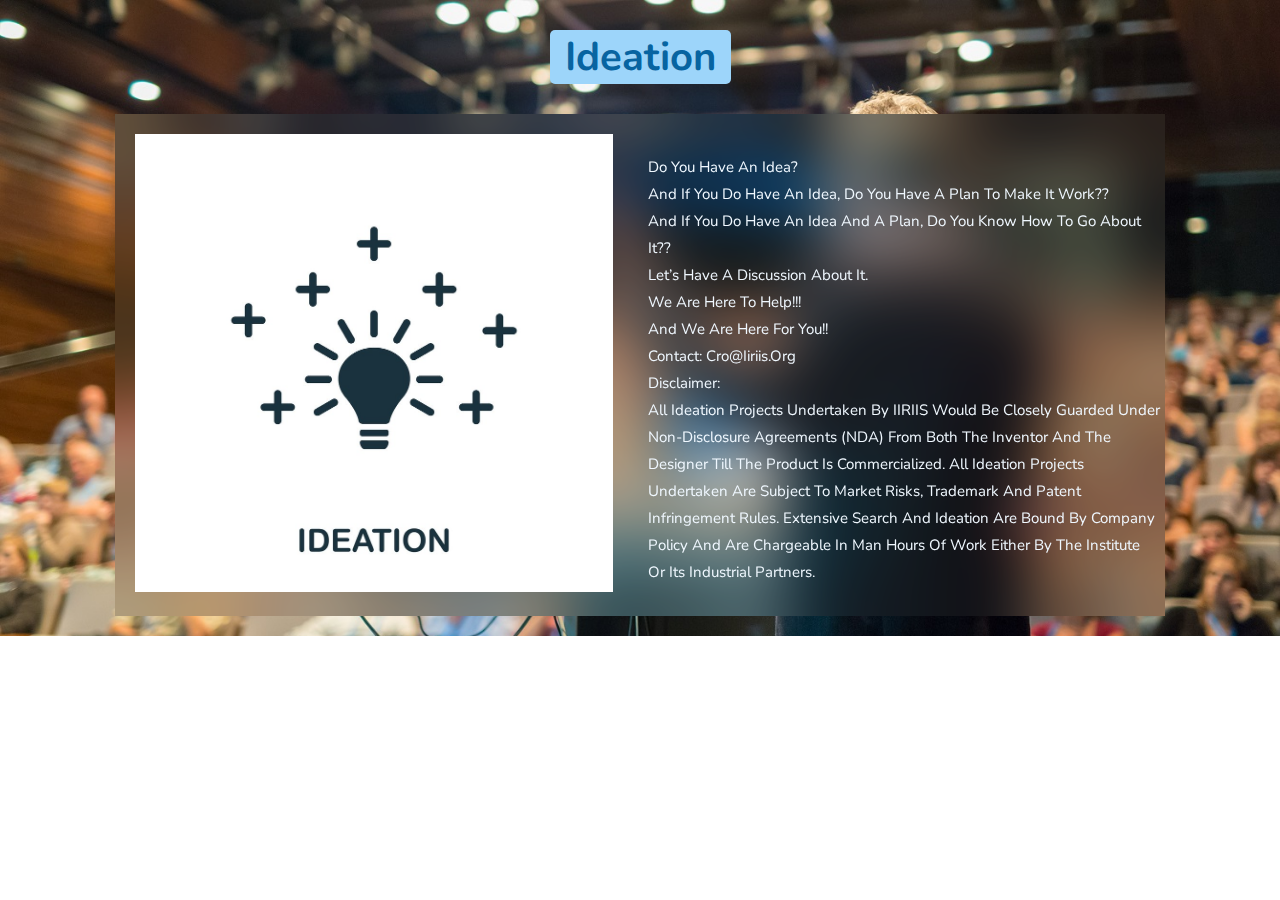
<file: ideation.html>
<!DOCTYPE html>
<html lang="en">
<head>
    <meta charset="UTF-8">
    <meta http-equiv="X-UA-Compatible" content="IE=edge">
    <meta name="viewport" content="width=device-width, initial-scale=1.0">
     <!-- font awesome cdn link  -->
     <link rel="stylesheet" href="https://cdnjs.cloudflare.com/ajax/libs/font-awesome/5.15.4/css/all.min.css">

     <!-- custom css file link  -->
     <link rel="stylesheet" href="css/s.css">
     <link rel="icon" href="images/android-chrome-192x192.png">
    <title>Ideation</title>
</head>
<body>


    <section class="about" id="about" style="background: url(images/nnc.jpeg); background-size: cover;">

        <h1 class="heading" style="padding-top: 10px;"> <span> ideation </span></h1>
        
        
        <div class="row"style=" background: rgba(63, 63, 63, 0.2); backdrop-filter: blur(30px);">
    
            <div class="image">
                <!-- <img src="images/about-img.png" alt=""> -->
                <img src="images/p1.jpg" alt="Ideation Image">
            </div>
    
            <div class="content">
                <h3 class="title" style="font-family: 'Times New Roman', Times, serif; text-align: center; padding-top: 10px;"></h3>
                <p style="padding-right: 5px;">
                    Do You Have An Idea? <br>
                    And If You Do Have An Idea, Do You Have A Plan To Make It Work?? <br>
                    And If You Do Have An Idea And A Plan, Do You Know How To Go About It?? <br>
                    Let’s Have A Discussion About It. <br>
                    We Are Here To Help!!! <br>
                    And We Are Here For You!! <br>
                    
                    Contact:
                    cro@iiriis.org <br>
                    
                    Disclaimer: <br>
                    All ideation projects undertaken by IIRIIS would be closely guarded under Non-Disclosure Agreements (NDA) from both the inventor and the designer till the product is commercialized. All ideation projects undertaken are subject to market risks, trademark and patent infringement rules. Extensive search and ideation are bound by company policy and are chargeable in Man Hours of work either by the Institute or its Industrial Partners.
                    <br>
                    
    
    
                </p>
            </div>
    
        </div>
    
    </section>


</body>
</html>
</file>
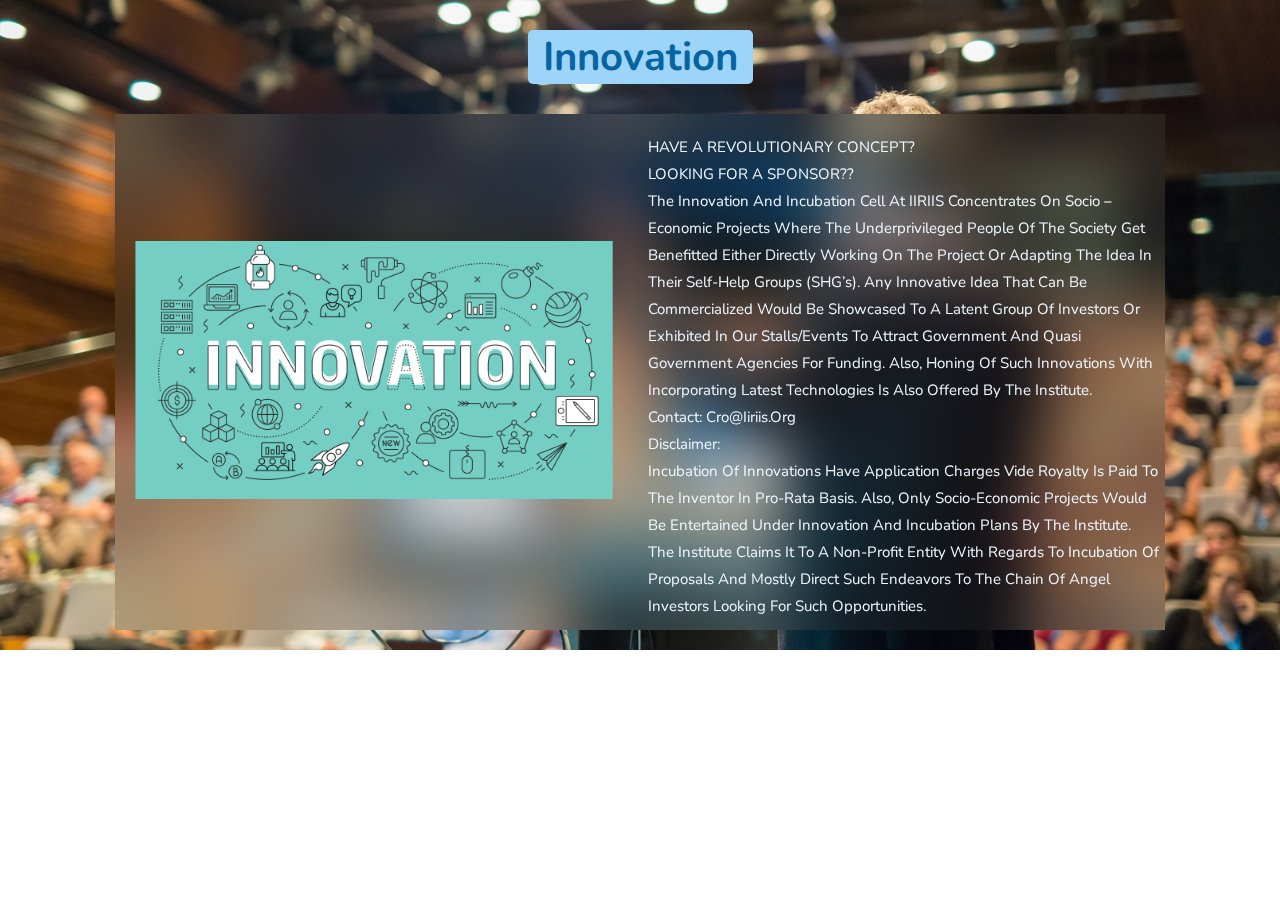
<file: innovation.html>
<!DOCTYPE html>
<html lang="en">
<head>
    <meta charset="UTF-8">
    <meta http-equiv="X-UA-Compatible" content="IE=edge">
    <meta name="viewport" content="width=device-width, initial-scale=1.0">
     <!-- font awesome cdn link  -->
     <link rel="stylesheet" href="https://cdnjs.cloudflare.com/ajax/libs/font-awesome/5.15.4/css/all.min.css">

     <!-- custom css file link  -->
     <link rel="stylesheet" href="css/s.css">
     <link rel="icon" href="images/android-chrome-192x192.png">
    <title>Innovation</title>
</head>
<body>


    <section class="about" id="about" style="background: url(images/nnc.jpeg); background-size: cover;">

        <h1 class="heading" style="padding-top: 10px;"> <span> Innovation </span></h1>
        
        
        <div class="row" style=" background: rgba(63, 63, 63, 0.2); backdrop-filter: blur(30px);">
    
            <div class="image">
                <!-- <img src="images/about-img.png" alt=""> -->
                <img src="images/p3.png" alt="Innovation image">
            </div>
    
            <div class="content">
                <h3 class="title" style="font-family: 'Times New Roman', Times, serif; text-align: center; padding-top: 10px;"></h3>
                <p style="padding-right: 5px;">
                    HAVE A REVOLUTIONARY CONCEPT? <br>
                    LOOKING FOR A SPONSOR?? <br>
                    
                    The Innovation and Incubation Cell at IIRIIS concentrates on socio – economic projects where the underprivileged people of the society get benefitted either directly working on the project or adapting the idea in their self-help groups (SHG’s). Any innovative idea that can be commercialized would be showcased to a latent group of investors or exhibited in our stalls/events to attract government and quasi government agencies for funding. Also, honing of such innovations with incorporating latest technologies is also offered by the Institute. <br>
                    
                    Contact: cro@iiriis.org <br>
                    
                    Disclaimer: <br>    
                    Incubation of innovations have application charges vide royalty is paid to the inventor in pro-rata basis. Also, only socio-economic projects would be entertained under innovation and incubation Plans by the Institute. The institute claims it to a non-profit entity with regards to incubation of proposals and mostly direct such endeavors to the chain of Angel Investors looking for such opportunities.
                    
                    
    
    
                </p>
            </div>
    
        </div>
    
    </section>


</body>
</html>
</file>
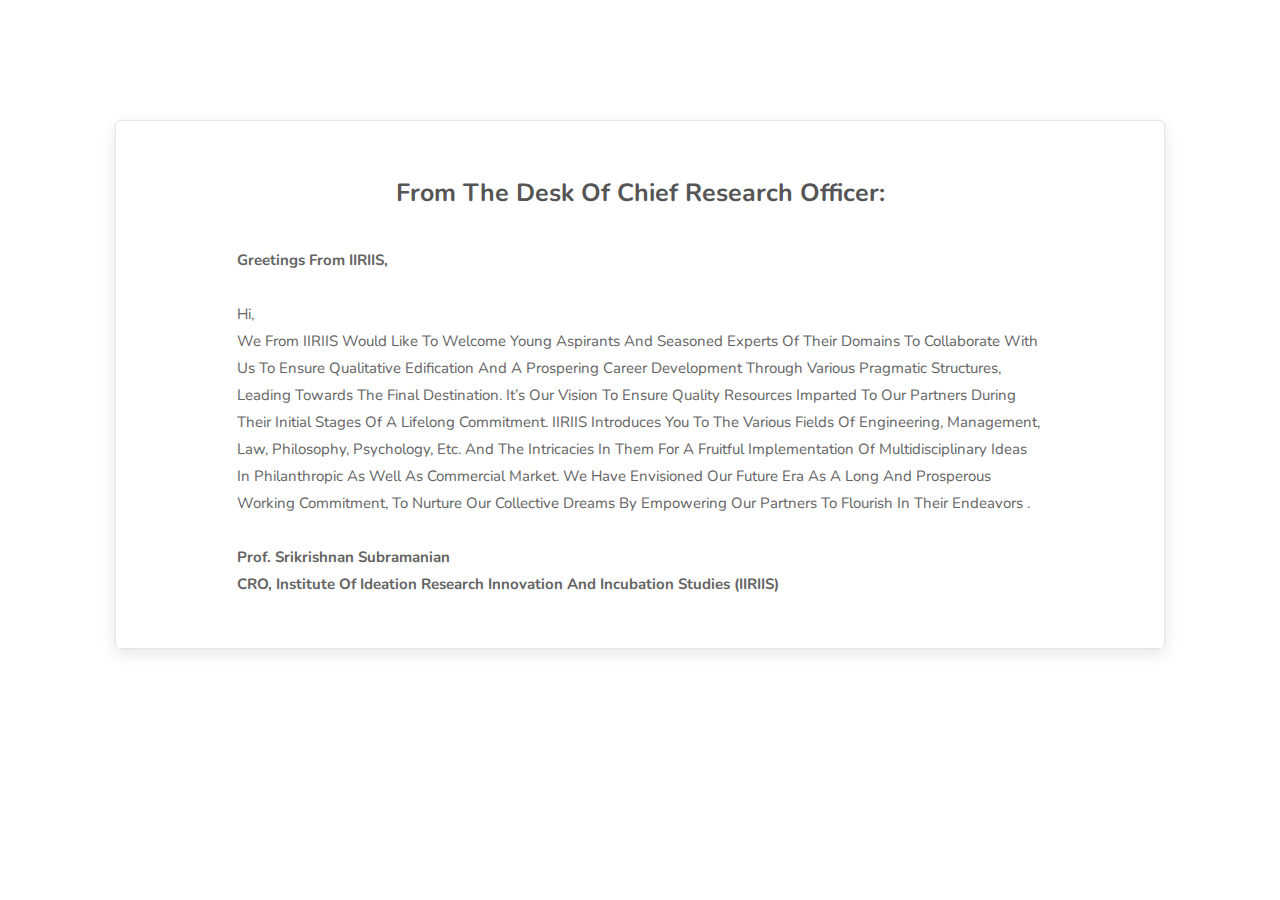
<file: message_cro.html>
<!DOCTYPE html>
<html lang="en">
<head>
    <meta charset="UTF-8">
    <meta http-equiv="X-UA-Compatible" content="IE=edge">
    <meta name="viewport" content="width=device-width, initial-scale=1.0">
     <!-- font awesome cdn link  -->
     <link rel="stylesheet" href="https://cdnjs.cloudflare.com/ajax/libs/font-awesome/5.15.4/css/all.min.css">

     <!-- custom css file link  -->
     <link rel="stylesheet" href="css/s.css">
     <link rel="icon" href="images/android-chrome-192x192.png">
    <title>Message From CRO</title>
</head>

<!-- <style>
    .activities .box-container .box .sox h3 img{
        width: 10px;
    }
</style> -->

<body>
    
    

    <section class="activities" id="activities" style="margin-top: 100px;">

        <!-- <h1 class="heading"> <span>our Activities</span> </h1> -->
    
        <div class="box-container">
    
            <!-- <div class="sox"><img src="images/conference.jpeg" alt=""></div>
                <div class="sox"><h3>Lorem ipsum</h3>
                    <p>Lorem ipsum dolor sit amet consectetur adipisicing elit. Esse, animi?</div> -->
                        
            <div class="box">
                <!-- <div class="sox"><img src="images/conference.jpeg" alt=""></div> -->   
                <!-- <div class="sox" style="flex-basis: 80%;"><h3> <img src="images/iiriis.png" alt="iiriis logo" width="60px" >  &nbsp; &nbsp; &nbsp; &nbsp; &nbsp; &nbsp; &nbsp; &nbsp; &nbsp; From the Desk of Chief Executive Officer:</h3> -->
                    <div class="sox" style="flex-basis: 80%;"><h3> From the Desk of Chief Research Officer:</h3>
                    <p style="text-align: left;"> <br>
                        
                        <span style=" font-weight: bold; ">Greetings from IIRIIS, </span> <br>
                        <br>
                        Hi,  <br>
                         We from IIRIIS would like to welcome young aspirants and seasoned experts of their domains to collaborate with us to ensure qualitative edification and a prospering career development through various pragmatic structures, leading towards the final destination. It’s our vision to ensure quality resources imparted to our partners during their initial stages of a lifelong commitment. IIRIIS introduces you to the various fields of Engineering, Management, Law, 
                        Philosophy, Psychology, etc. and the intricacies in them for a fruitful implementation of multidisciplinary ideas in philanthropic as well as commercial market. We have envisioned our future era as a long and prosperous working commitment, to nurture our collective dreams by empowering our partners to flourish in their endeavors .

                        <br> <br>
                        <b>Prof. Srikrishnan Subramanian</b> <br>
                        <b>CRO, Institute of Ideation Research Innovation and Incubation Studies (IIRIIS)</b> <br>
                        

    
                    </p>
                </div>
                <!-- <h3>Lorem ipsum</h3>
                <p>Lorem ipsum dolor sit amet consectetur adipisicing elit. Esse, animi?</p>
                <a href="#" class="btn">learn more</a> -->
            <!-- </div> -->
    
            <!-- <div class="box">
                <img src="images/iiriis.png" alt="">
                <h3>Lorem ipsum</h3>
                <p>Lorem ipsum dolor sit amet consectetur adipisicing elit. Esse, animi?</p>
                <a href="#" class="btn">learn more</a>
            </div>
    
            <div class="box">
                <img src="images/iiriis.png" alt="">
                <h3>Lorem ipsum</h3>
                <p>Lorem ipsum dolor sit amet consectetur adipisicing elit. Esse, animi?</p>
                <a href="#" class="btn">learn more</a>
            </div> -->
    
            <!-- <div class="box">
                <img src="images/iiriis.png" alt="">
                <h3>Lorem ipsum</h3>
                <p>Lorem ipsum dolor sit amet consectetur adipisicing elit. Esse, animi?</p>
                <a href="#" class="btn">learn more</a>
            </div>
    
            <div class="box">
                <img src="images/iiriis.png" alt="">
                <h3>Lorem ipsum</h3>
                <p>Lorem ipsum dolor sit amet consectetur adipisicing elit. Esse, animi?</p>
                <a href="#" class="btn">learn more</a>
            </div>
    
            <div class="box">
                <img src="images/iiriis.png" alt="">
                <h3>Lorem ipsum</h3>
                <p>Lorem ipsum dolor sit amet consectetur adipisicing elit. Esse, animi?</p>
                <a href="#" class="btn">learn more</a>
            </div> -->
    
        <!-- </div>
    
        </section> -->
    </section>

  



</body>
</html>
</file>
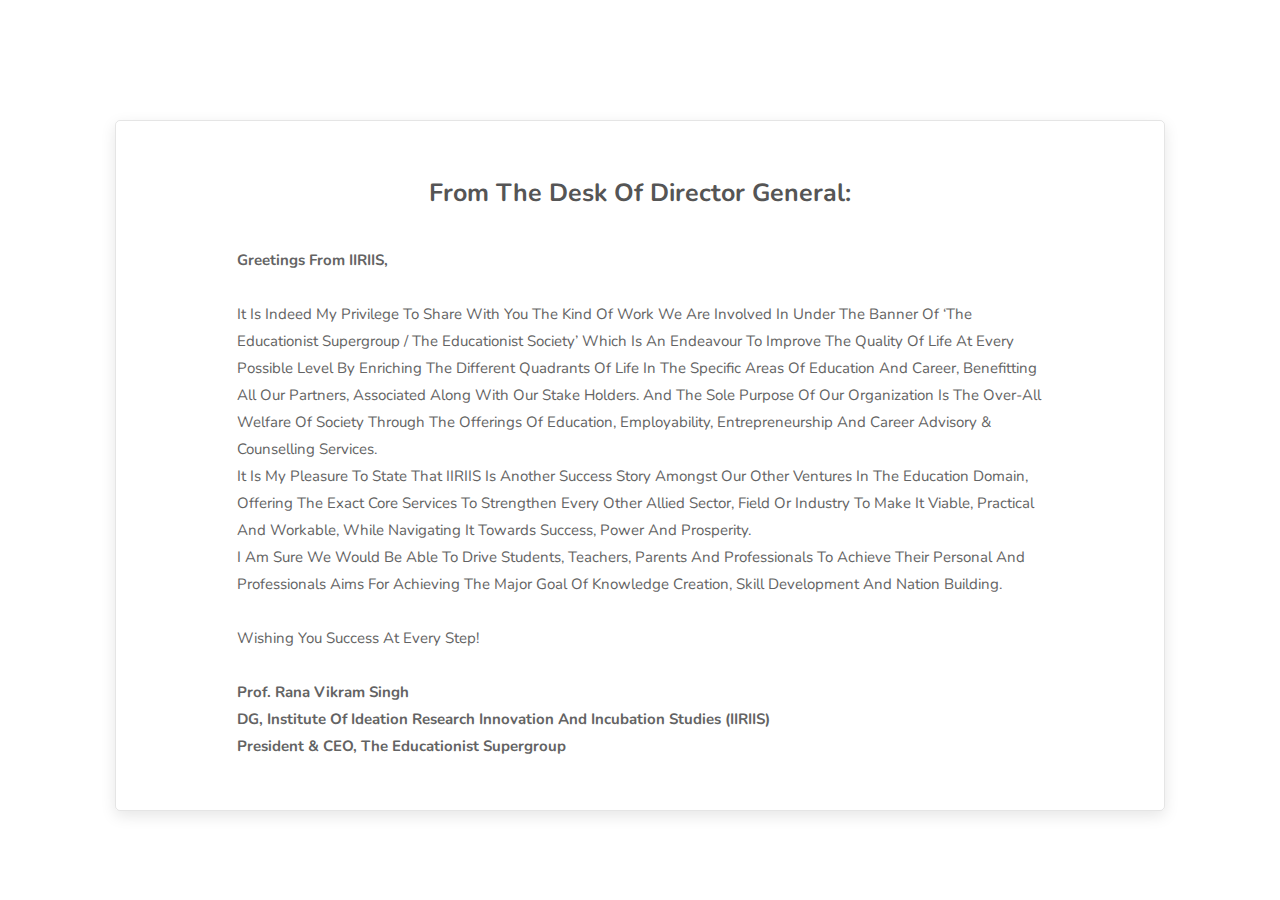
<file: message_dg.html>
<!DOCTYPE html>
<html lang="en">
<head>
    <meta charset="UTF-8">
    <meta http-equiv="X-UA-Compatible" content="IE=edge">
    <meta name="viewport" content="width=device-width, initial-scale=1.0">
     <!-- font awesome cdn link  -->
     <link rel="stylesheet" href="https://cdnjs.cloudflare.com/ajax/libs/font-awesome/5.15.4/css/all.min.css">

     <!-- custom css file link  -->
     <link rel="stylesheet" href="css/s.css">
     <link rel="icon" href="images/android-chrome-192x192.png">
    <title>Message From Director General</title>
</head>

<!-- <style>
    .activities .box-container .box .sox h3 img{
        width: 10px;
    }
</style> -->

<body>
    
    

    <section class="activities" id="activities" style="margin-top: 100px;">

        <!-- <h1 class="heading"> <span>our Activities</span> </h1> -->
    
        <div class="box-container">
    
            <!-- <div class="sox"><img src="images/conference.jpeg" alt=""></div>
                <div class="sox"><h3>Lorem ipsum</h3>
                    <p>Lorem ipsum dolor sit amet consectetur adipisicing elit. Esse, animi?</div> -->
                        
            <div class="box">
                <!-- <div class="sox"><img src="images/conference.jpeg" alt=""></div> -->   
                <!-- <div class="sox" style="flex-basis: 80%;"><h3> <img src="images/iiriis.png" alt="iiriis logo" width="60px" >  &nbsp; &nbsp; &nbsp; &nbsp; &nbsp; &nbsp; &nbsp; &nbsp; &nbsp; From the Desk of Chief Executive Officer:</h3> -->
                    <div class="sox" style="flex-basis: 80%;"><h3>From the Desk of Director General:</h3>
                    <p style="text-align: left;"> <br>
                        
                        <span style=" font-weight: bold; ">Greetings from IIRIIS, </span> <br>
                        <br>
                        It is indeed my privilege to share with you the kind of work we are involved in under the banner of ‘The Educationist Supergroup / The Educationist Society’ which is an endeavour to Improve the Quality of Life at every possible level by enriching the different quadrants of life in the specific areas of Education and Career, benefitting all our partners, associated along with our stake holders. And the sole purpose of our organization is the over-all welfare of society through the offerings of Education, Employability, Entrepreneurship and Career Advisory & Counselling services. <br>
                        It is my pleasure to state that IIRIIS is another success story amongst our other ventures in the education domain, offering the exact core services to strengthen every other allied sector, field or industry to make it viable, practical and workable, while navigating it towards success, power and prosperity. <br>
                        I am sure we would be able to drive students, teachers, parents and professionals to achieve their personal and professionals aims for achieving the major goal of Knowledge Creation, Skill Development and Nation Building. <br> <br>
                        Wishing you Success at every step!

                        <br> <br>
                        <b>Prof. Rana Vikram Singh</b> <br>
                        <b>DG, Institute of Ideation Research Innovation and Incubation Studies (IIRIIS)</b> <br>
                        <b>President & CEO, The Educationist Supergroup</b> <br>


    
                    </p>
                </div>
                <!-- <h3>Lorem ipsum</h3>
                <p>Lorem ipsum dolor sit amet consectetur adipisicing elit. Esse, animi?</p>
                <a href="#" class="btn">learn more</a> -->
            <!-- </div> -->
    
            <!-- <div class="box">
                <img src="images/iiriis.png" alt="">
                <h3>Lorem ipsum</h3>
                <p>Lorem ipsum dolor sit amet consectetur adipisicing elit. Esse, animi?</p>
                <a href="#" class="btn">learn more</a>
            </div>
    
            <div class="box">
                <img src="images/iiriis.png" alt="">
                <h3>Lorem ipsum</h3>
                <p>Lorem ipsum dolor sit amet consectetur adipisicing elit. Esse, animi?</p>
                <a href="#" class="btn">learn more</a>
            </div> -->
    
            <!-- <div class="box">
                <img src="images/iiriis.png" alt="">
                <h3>Lorem ipsum</h3>
                <p>Lorem ipsum dolor sit amet consectetur adipisicing elit. Esse, animi?</p>
                <a href="#" class="btn">learn more</a>
            </div>
    
            <div class="box">
                <img src="images/iiriis.png" alt="">
                <h3>Lorem ipsum</h3>
                <p>Lorem ipsum dolor sit amet consectetur adipisicing elit. Esse, animi?</p>
                <a href="#" class="btn">learn more</a>
            </div>
    
            <div class="box">
                <img src="images/iiriis.png" alt="">
                <h3>Lorem ipsum</h3>
                <p>Lorem ipsum dolor sit amet consectetur adipisicing elit. Esse, animi?</p>
                <a href="#" class="btn">learn more</a>
            </div> -->
    
        <!-- </div>
    
        </section> -->
    </section>

  



</body>
</html>
</file>
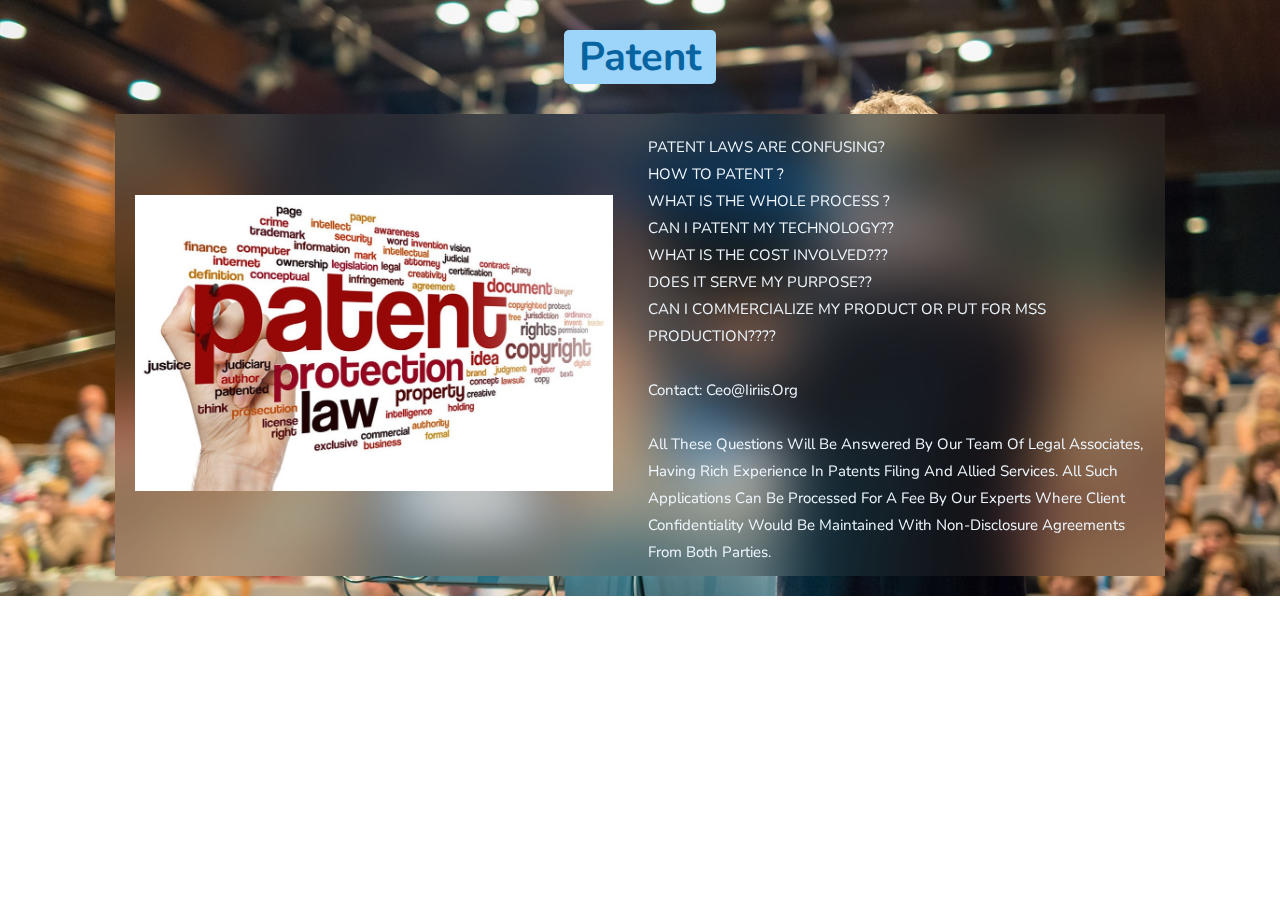
<file: patent.html>
<!DOCTYPE html>
<html lang="en">
<head>
    <meta charset="UTF-8">
    <meta http-equiv="X-UA-Compatible" content="IE=edge">
    <meta name="viewport" content="width=device-width, initial-scale=1.0">
     <!-- font awesome cdn link  -->
     <link rel="stylesheet" href="https://cdnjs.cloudflare.com/ajax/libs/font-awesome/5.15.4/css/all.min.css">

     <!-- custom css file link  -->
     <link rel="stylesheet" href="css/s.css">
     <link rel="icon" href="images/android-chrome-192x192.png">
    <title>Patent</title>
</head>
<body>


    <section class="about" id="about" style="background: url(images/nnc.jpeg); background-size: cover;">

        <h1 class="heading" style="padding-top: 10px;"> <span> Patent </span></h1>
        
        
        <div class="row" style=" background: rgba(63, 63, 63, 0.2); backdrop-filter: blur(30px);">
    
            <div class="image">
                <!-- <img src="images/about-img.png" alt=""> -->
                <img src="images/p4.jpg" alt="Patent image">
            </div>
    
            <div class="content">
                <h3 class="title" style="font-family: 'Times New Roman', Times, serif; text-align: center; padding-top: 10px;"></h3>
                <p style="padding-right: 5px;">
                    PATENT LAWS ARE CONFUSING? <br>
                    HOW TO PATENT ? <br>
                    WHAT  IS THE WHOLE PROCESS ? <br>
                    CAN I PATENT MY TECHNOLOGY?? <br>
                    WHAT IS THE COST INVOLVED??? <br>
                    DOES IT SERVE MY PURPOSE?? <br>
                    CAN I COMMERCIALIZE MY PRODUCT OR PUT FOR MSS PRODUCTION???? <br> <br>
                    
                    Contact: ceo@iiriis.org <br> <br>

                    All these questions will be answered by our team of Legal Associates, having rich experience in patents filing and allied services. All such applications can be processed for a fee by our experts where client confidentiality would be maintained with Non-Disclosure Agreements from both parties.
                    
                  
                    
                    
    
    
                </p>
            </div>
    
        </div>
    
    </section>


</body>
</html>
</file>
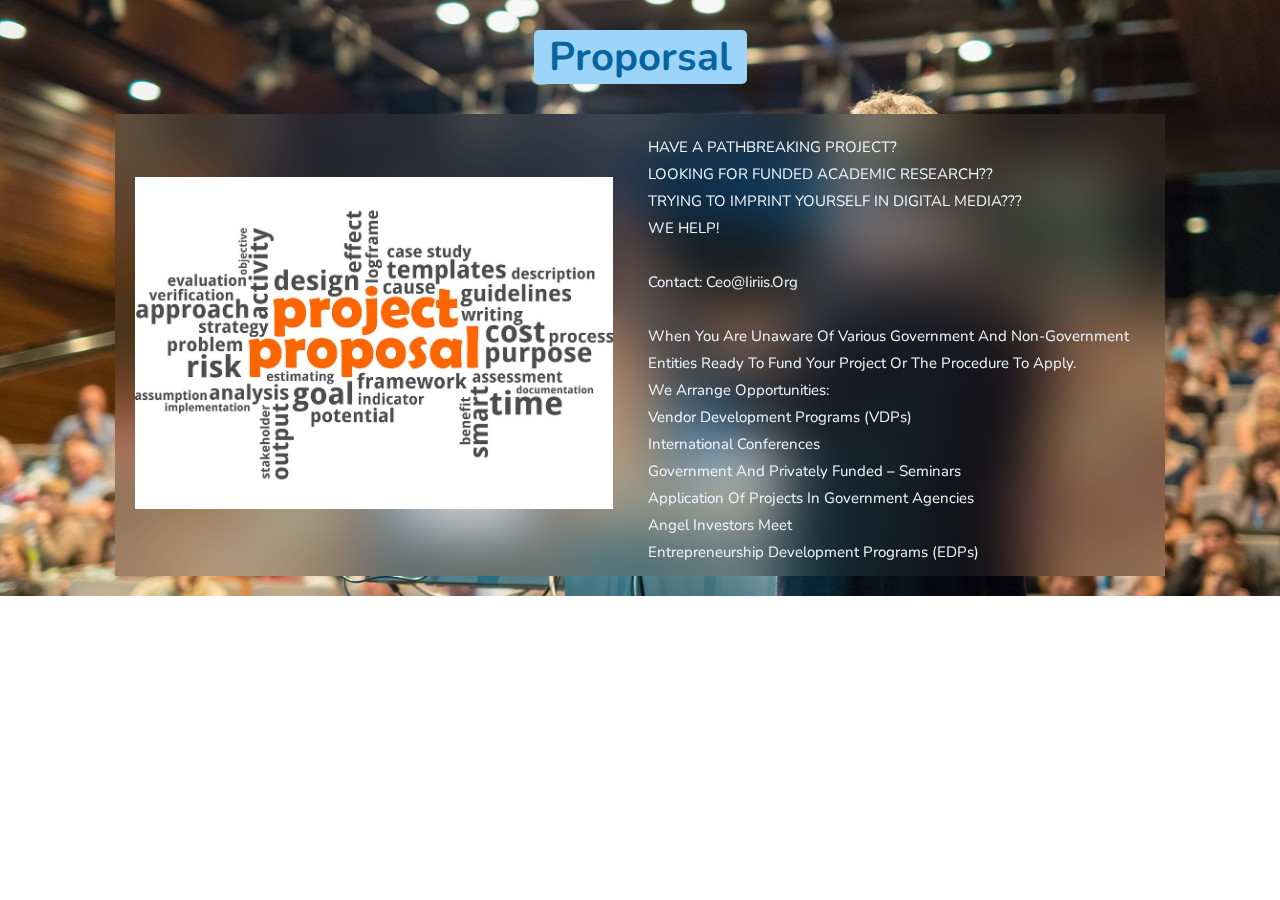
<file: proporsal.html>
<!DOCTYPE html>
<html lang="en">
<head>
    <meta charset="UTF-8">
    <meta http-equiv="X-UA-Compatible" content="IE=edge">
    <meta name="viewport" content="width=device-width, initial-scale=1.0">
     <!-- font awesome cdn link  -->
     <link rel="stylesheet" href="https://cdnjs.cloudflare.com/ajax/libs/font-awesome/5.15.4/css/all.min.css">

     <!-- custom css file link  -->
     <link rel="stylesheet" href="css/s.css">
     <link rel="icon" href="images/android-chrome-192x192.png">
    <title>Proporsal</title>
</head>
<body>


    <section class="about" id="about" style="background: url(images/nnc.jpeg); background-size: cover;">

        <h1 class="heading" style="padding-top: 10px;"> <span> Proporsal </span></h1>
        
        
        <div class="row" style=" background: rgba(63, 63, 63, 0.2); backdrop-filter: blur(30px);">
    
            <div class="image">
                <!-- <img src="images/about-img.png" alt=""> -->
                <img src="images/p5.jpg" alt="Project Proporsal Image">
            </div>
    
            <div class="content">
                <h3 class="title" style="font-family: 'Times New Roman', Times, serif; text-align: center; padding-top: 10px;"></h3>
                <p style="padding-right: 5px;">

                    HAVE A PATHBREAKING PROJECT? <br>
                    LOOKING FOR FUNDED ACADEMIC RESEARCH?? <br>
                    TRYING TO IMPRINT YOURSELF IN DIGITAL MEDIA??? <br>

                    WE HELP! <br> <br>

                    Contact: ceo@iiriis.org <br> <br>

                    When you are unaware of various government and non-government entities ready to fund your project or the procedure to apply. <br>
                    We arrange opportunities: <br>
	                Vendor Development Programs (VDPs) <br>
	                International Conferences <br>
	                Government and Privately Funded – Seminars <br>
	                Application of projects in government agencies <br>
	                Angel Investors Meet <br>
	                Entrepreneurship Development Programs (EDPs) <br>

                    
    
    
                </p>
            </div>
    
        </div>
    
    </section>


</body>
</html>
</file>
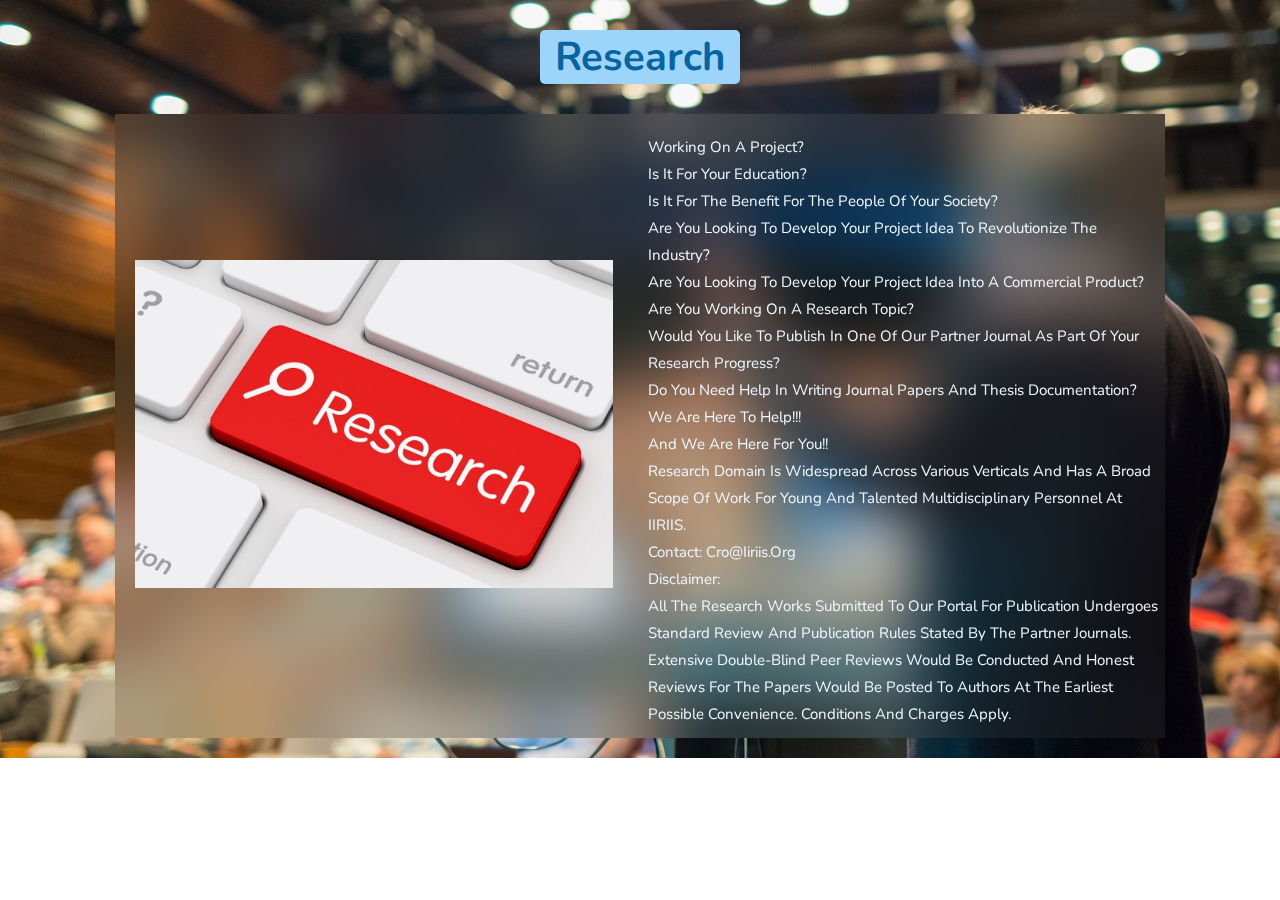
<file: research.html>
<!DOCTYPE html>
<html lang="en">
<head>
    <meta charset="UTF-8">
    <meta http-equiv="X-UA-Compatible" content="IE=edge">
    <meta name="viewport" content="width=device-width, initial-scale=1.0">
     <!-- font awesome cdn link  -->
     <link rel="stylesheet" href="https://cdnjs.cloudflare.com/ajax/libs/font-awesome/5.15.4/css/all.min.css">

     <!-- custom css file link  -->
     <link rel="stylesheet" href="css/s.css">
     <link rel="icon" href="images/android-chrome-192x192.png">
    <title>Research</title>
</head>
<body>


    <section class="about" id="about" style="background: url(images/nnc.jpeg); background-size: cover;">

        <h1 class="heading" style="padding-top: 10px;"> <span> Research </span></h1>
        
        
        <div class="row" style=" background: rgba(63, 63, 63, 0.2); backdrop-filter: blur(30px);">
    
            <div class="image">
                <!-- <img src="images/about-img.png" alt=""> -->
                <img src="images/p2.jpg" alt="Research Image">
            </div>
    
            <div class="content">
                <h3 class="title" style="font-family: 'Times New Roman', Times, serif; text-align: center; padding-top: 10px;"></h3>
                <p style="padding-right: 5px;">
                    Working on a Project? <br>
                    Is it for your Education? <br>
                    Is it for the benefit for the people of your society? <br>
                    Are you looking to develop your project idea to revolutionize the industry? <br>
                    Are you looking to develop your project idea into a commercial product? <br>
                    
                    Are you working on a research topic? <br>
                    Would you like to publish in one of our partner Journal as part of your Research Progress? <br>
                    Do you need help in writing Journal papers and thesis documentation? <br>
                    
                    We Are Here To Help!!! <br>
                    And We Are Here For You!! <br>
                    
                    Research domain is widespread across various verticals and has a broad scope of work for young and talented multidisciplinary personnel at IIRIIS. <br> 
                    
                    Contact: cro@iiriis.org <br>
                    
                    Disclaimer: <br>
                    All the research works submitted to our portal for publication undergoes standard review and publication rules stated by the partner Journals. Extensive double-blind peer reviews would be conducted and honest reviews for the papers would be posted to authors at the earliest possible convenience. Conditions and Charges Apply.
                    
                    
    
    
                </p>
            </div>
    
        </div>
    
    </section>


</body>
</html>
</file>
<file: css/s.css>
@import url('https://fonts.googleapis.com/css2?family=Nunito:ital,wght@0,200;0,300;0,400;0,600;0,700;1,200;1,300&display=swap');

:root{
    /* --main-color:#e8786e; */
    /* --main-color:rgb(88, 79, 209); */
    --main-color:rgb(7, 100, 161);
    --black:#555;
    --light-color:rgb(99, 99, 99);
    /* before it light color was #777 */
    /* --bg:#d0ecff;  sky blue color*/
    --bg:#9dd5fa;
    /* style="background-color: rgba(157, 213, 250, 0.6)" this is hex code of --bg  */
    /* --bg:#fceae9; */
    /* --bg:#fff; */
    --border:.1rem solid rgba(0,0,0,.1);
    --box-shadow:0 .5rem 1.5rem rgba(0,0,0,.1);
}

*::selection{
    /* background-color: rgb(88, 79, 209); */
    background-color:rgb(7, 100, 161) ;
    /* color:rgb(77, 76, 76) ; */
    color: #fff;
}
html::-webkit-scrollbar{
    width: 15px;
}
html::-webkit-scrollbar-track{
    /* background: #9dd5fa; */
    background: #fff;
}
html::-webkit-scrollbar-thumb{
    background: rgb(7, 100, 161);
}

*{
    font-family: 'Nunito', sans-serif;
    margin:0;
    padding:0;
    box-sizing: border-box;
    outline: none;
    border:none;
    text-decoration: none;
    text-transform: capitalize;
    transition: all .3s ease-out;
}

html{
    font-size: 62.5%;
    scroll-behavior: smooth;
    scroll-padding-top: 9rem;
    overflow-x: hidden;
}

section{
    padding:2rem 9%;
}

.heading{
    text-align: center;
    padding-bottom: 3rem;
    font-size: 4rem;
    color:var(--black);
}

.heading span{
    color:var(--main-color);
    border-radius: .5rem;
    background: var(--bg);
    padding:0 1.5rem;
}

.btn{
    margin-top: 1rem;
    display: inline-block;
    padding:.8rem 3rem;
    font-size: 1.7rem;
    cursor: pointer;
    color:#fff;
    background:var(--main-color);
    border-radius: .5rem;
    box-shadow: var(--box-shadow);
    position: relative;
    z-index: 0;
    overflow:hidden;
}

.btn::before{
    content: '';
    position: absolute;
    top:0; right:0;
    height: 100%;
    width:0%;
    background:var(--black);
    z-index: -1;
    transition: .2s ease-out;
}

.btn:hover::before{
    left:0;
    width:100%;
}

.header{
    position: fixed;
    top:0; 
    left:0; 
    right: 0;
    z-index: 1000;
    background: #fff;
    box-shadow: var(--box-shadow);
    display: flex;
    align-items: center;
    justify-content: space-between;
    padding:2rem 9%;
}

.header .logo{
    font-size: 2.5rem;
    color:var(--black);
    font-weight: bolder;
}

.header .navbar a{
    font-size: 1.7rem;
    /* color: var(--light-color); */
    color:var(--main-color);
    font-weight: bold;
    margin-left: 2rem;
}

.header .navbar a:hover{
    /* color:var(--main-color); */
    /* color: var(--light-color); */
    color: #f7f7f7;
}

#menu-btn{
    cursor: pointer;
    font-size: 2.5rem;
    padding:1rem 1.3rem;
    border-radius: .5rem;
    color: #fff;
    background: var(--main-color);
    display: none;
}

#menu-btn:hover{
    color: #fff;
    background: var(--main-color);
}

.home{
    display: flex;
    align-items: center;
    flex-wrap: wrap;
    gap:1.5rem;
    padding-top: 10rem;
    padding-bottom: 12rem;
    /* background:var(--bg); */
    position: relative;
}

.haw{
    display: flex;
    align-items: center;
    flex-wrap: wrap;
    gap:1.5rem;
    padding: 20px;
    background-color: rgba(45, 55, 68, 0.9);
    border-radius: 10px;
    /* padding-top: 15rem; */
    /* padding-bottom: 12rem; */
    /* background:var(--bg); */
    position: relative;
}

.home .content{
    flex:1 1 45rem;
}

.home .image{
    flex:1 1 45rem;
}

.home .image img{
    width: 100%;
}

.home .content h3{
    font-size: 5rem;
    color:var(--black);
    line-height: 1.8;
    font-family: 'Times New Roman', Times, serif;
    margin-bottom: -30px;
    /* text-align: center; */
}

.home .content p{
    font-size: 1.7rem;
    color:var(--light-color);
    line-height: 1.8;
    padding:1rem 0;
}

.home .cloud{
    position: absolute;
    bottom: 0; right: 0; left: 0;
    height: 18rem;
    background-size: 250rem 18rem;
    background:url(../images/cloud.png) repeat-x;
    animation: cloud 10s linear infinite;
}

@keyframes cloud{
    0%{
        background-position-x: 0rem;
    }
    100%{
        background-position-x: -250rem;
    }
}

.home .cloud-1{
    opacity: .5;
    height:20rem;
    background-size: 250rem 20rem;
    animation-direction: reverse;
    animation-duration: 15s;
}

.activities .box-container{
    /* display:grid;
    grid-template-columns: repeat(auto-fit, minmax(27rem, 1fr)); */
    /* gap:1.5rem;
    display: flex;
    justify-content: space-around;
    flex-wrap: wrap; */
}

.activities .box-container .box .sox{
    flex-basis: 50%;
}

.activities .box-container .box{
    text-align: center;
    border:var(--border);
    box-shadow: var(--box-shadow);
    border-radius: .5rem;
    padding:4rem 2rem;
    display: flex;
    justify-content: space-around;
    flex-wrap: wrap;
}

/* .activities .box-container img{
    height: 40rem;
} */

.activities .box-container .box img{
    height: 35rem;
}

.activities .box-container .box h3{
    color:var(--black);
    font-size: 2.5rem;
    padding-top: 1.5rem;
}

.activities .box-container .box p{
    color:var(--light-color);
    font-size: 1.5rem;
    padding:1rem 0;
    line-height: 1.8;
}

.about .row{
    display: flex;
    align-items: center;
    flex-wrap: wrap;
    gap:1.5rem;
    background-color: rgba(27, 77, 143, 0.6);
      /* background: rgba(255,255, 255,0.2);
    backdrop-filter: blur(30px); */
}

.about .row .image{
    flex:1 1 45rem;
    padding: 2rem;
}

.about .row .image img{
    width: 100%;
}

.about .row .content{
    flex:1 1 45rem;
}

.about .row .content .title{
    font-size:3rem;
    /* color:var(--black); */
    color: #fff;
}

.about .row .content p{
    font-size:1.5rem;
    /* color:var(--light-color); */
    color: aliceblue;
    line-height: 1.8;
    padding: 1rem 0;
}

.about .row .content .icons-container{
    display: flex;
    flex-wrap: wrap;
    gap:1rem;
    padding-top: 2rem;
}

.about .row .content .icons-container .icons{
    flex:1 1 15rem;
    border-radius: .5rem;
    border:var(--border);
    padding:1.5rem;
    text-align: center;
}

.about .row .content .icons-container .icons i{
    border-radius: 50%;
    background: var(--bg);
    color:var(--main-color);
    height: 5rem;
    width: 5rem;
    line-height: 5rem;
    font-size: 2rem;
}

.about .row .content .icons-container .icons h3{
    color:var(--light-color);
    font-size: 1.6rem;
    padding-top: 1rem;
}

.portfolio .box-container{
    display:grid;
    grid-template-columns: repeat(auto-fit, minmax(27rem, 1fr));
    gap:1.5rem;
}

.portfolio .box-container .box{
    height: 30rem;
    border-radius: .5rem;
    overflow:hidden;
    position: relative;
    box-shadow: var(--box-shadow);
}

.portfolio .box-container .box img{
    height: 100%;
    width: 100%;
    object-fit: cover;
}

.portfolio .box-container .box span{
    position: absolute;
    top:1rem; right: 2rem;
    font-weight: bolder;
    font-size: 5rem;
    color:var(--black);
}

.portfolio .box-container .box .content{
    height: 100%;
    width: 100%;
    position: absolute;
    top:6rem; left: 0;
    transition-delay: .3s;
    display: flex;
    flex-flow: column;
    align-items: center;
    justify-content: center;
    opacity: 0;
}

.portfolio .box-container .box:hover .content{
    top:0; 
    opacity: 1;
}

.portfolio .box-container .box .content h3{
    font-size: 2.5rem;
    padding-bottom: .5rem;
    color:var(--black);
    text-align: center;
}

.portfolio .box-container .box .content p{
    font-size: 1.5rem;
    color:var(--light-color);
}

.portfolio .box-container .box::before{
    height: 100%;
    width: 100%;
    content: '';
    position: absolute;
    top:0; left: 0;
    background: #fff;
    clip-path: circle(30% at 93% 0);
    transition: .3s linear;
}

.portfolio .box-container .box:hover::before{
    clip-path: circle(100%);
    opacity: 0.7;
}

.partner .box-container{
    display:grid;
    grid-template-columns: repeat(auto-fit, minmax(30rem, 1fr));
    gap:1.5rem;
}

.partner .box-container .box{
    text-align: center;
    padding: 2rem;
    border-radius: .5rem;
    border:var(--border);
    box-shadow: var(--box-shadow);
}

.partner .box-container .box h3{
    color:var(--black);
    font-size: 2.5rem;
}

.partner .box-container .box img{
    margin:2.5rem 0;
    height: 15rem;
    /* border: 2px solid red; */
}

.partner .box-container .box .price{
    font-size: 4rem;
    font-weight: bolder;
    color: var(--main-color);
}

.partner .box-container .box .price span{
    font-size: 2rem;
    font-weight: lighter;
}

.partner .box-container .box ul{
    padding: 1rem 0;
    margin: 2.5rem 0;
    /* list-style: none; */
}

.partner .box-container .box ul li{
    padding: 1rem 0;
    font-size: 1.7rem;
    color: var(--light-color);
}

.team .box-container{
    display:grid;
    grid-template-columns: repeat(auto-fit, minmax(30rem, 1fr));
    gap:1.5rem;
}

.team .box-container .box{
    padding: 2rem;
    border-radius: .5rem;
    border:var(--border);
    
    /* background-color:#9dd5fa ; */
    background-color: rgb(7, 100, 161);
    backdrop-filter: blur(30px);
    box-shadow: var(--box-shadow);
    text-align: center;
    align-items: center;
}

.team .box-container .box .user{
    display: flex;
    align-items: center;
    padding-bottom: 1rem;

}

.team .box-container .box .user img{
    height: 15rem;
    width: 15rem;
    /* border: 2px solid red; */
    margin-left: 80px;
    /* border-radius: 50%; */
    margin-right: 1rem;
    /* align-items: center; */
}

.team .box-container .box .user h3{
    font-size: 2.2rem;
    /* color: var(--black); */
    color: #fff;
    padding-bottom: .5rem;
}

.team .box-container .box .user .stars i{
    font-size: 1.5rem;
    color: var(--main-color);
}

.team .box-container .box .fa-quote-right{
    margin-left: auto;
    font-size: 5rem;
    color:var(--bg);
}

.team .box-container .box p{
    padding-top: 1rem;
    font-size: 1.6rem;
    line-height: 1.8;
    /* color: var(--light-color); */
    color: #fff;
    font-style: italic;
}

.contact .icons-container{
    display:grid;
    grid-template-columns: repeat(auto-fit, minmax(30rem, 1fr));
    gap:1.5rem;
}

.contact .icons-container .icons{
    padding: 2.5rem;
    text-align: center;
    border: var(--border);
    border-radius: .5rem;
    box-shadow: var(--box-shadow);
}

.contact .icons-container .icons i{
    height: 6rem;
    width: 6rem;
    line-height: 6rem;
    font-size: 2.5rem;
    color:var(--main-color);
    background: var(--bg);
    border-radius: 50%;
}

.contact .icons-container .icons h3{
    color:var(--black);
    padding: 1rem 0;
    font-size: 2.5rem;
}

.contact .icons-container .icons p{
    color:var(--light-color);
    line-height: 1.8;
    font-size: 1.5rem;
}

.contact .icons-container .icons a{
    color:var(--light-color);
    line-height: 1.8;
    font-size: 1.5rem;
}

.contact .icons-container .icons a:hover{
    color: black;
}

.contact .row{
    margin-top: 2rem;
    display: flex;
    flex-wrap: wrap;
    gap: 1.5rem;
}

.contact .row .map{
    flex:1 1 45rem;
    width: 100%;
    padding:2rem;
    border:var(--border);
    box-shadow: var(--box-shadow);
    border-radius: .5rem;
}

.contact .row form{
    flex:1 1 45rem;
    padding:2rem;
    border:var(--border);
    box-shadow: var(--box-shadow);
    border-radius: .5rem;
}

.contact .row form .box{
    margin:.7rem 0;
    padding: 1rem;
    font-size: 1.6rem;
    color:var(--black);
    border-radius: .5rem;
    border:var(--border);
    background: #f7f7f7;
    text-transform: none;
    width: 100%;
}

.contact .row form .box:focus{
    background:var(--bg);
}

.contact .row form textarea{
    height: 20rem;
    resize: none;
}

.contact .row form .btn:hover{
    background: var(--black);
}

.footer{
    margin-top: 1rem;
    background: var(--bg);
    padding-bottom: 9rem;
}

.footer .box-container{
    display:grid;
    grid-template-columns: repeat(auto-fit, minmax(23rem, 1fr));
    gap:1.5rem;
}

.footer .box-container .box h3{
    font-size: 2.5rem;
    padding:1rem 0;
    color:var(--black);
}

.footer .box-container .box a{
    display: block;
    font-size: 1.5rem;
    padding:1rem 0;
    color:var(--light-color);
}

.footer .box-container .box a i{
    padding-right: .5rem;
    color:var(--main-color);
}

.footer .box-container .box a:hover{
    color: black;
}

.footer .box-container .box a:hover i{
    padding-right: 2rem;
}

.footer .credit{
    color: var(--black);
    text-align: center;
    padding:1rem;
    margin-top: 2rem;
    padding-top: 2rem;
    font-size: 1.5rem;
}

.footer .credit span{
    color:var(--main-color);
}













/* media queries  */
@media (max-width:991px){

    html{
        font-size: 55%;
    }

    .header{
        padding:2rem;
    }

    section{
        padding:2rem;
    }

}

@media (max-width:768px){

    #menu-btn{
        display: initial;
    }

    .header .navbar{
        position: absolute;
        top:115%; right: 2rem;
        background:#fff;
        box-shadow: var(--box-shadow);
        border:var(--border);
        border-radius: .5rem;
        width: 30rem;
        transform: scale(0);
        transform-origin: top right;
        opacity: 0;
    }

    .header .navbar.active{        
        transform: scale(1);
        opacity: 1;
    }

    .header .navbar a{
        font-size: 2rem;
        display: block;
        padding:1rem;
        margin: 1rem;
        border-radius: .5rem;
    }

    .header .navbar a:hover{
        background: var(--bg);
    }

    .home .content{
        text-align: center;
    }

    .about .row .content p{
        padding: 10px;
    }
    .activities .box-container .box .sox{
        flex-basis: 100%;
    }

}

@media (max-width:450px){

    html{
        font-size: 50%;
    }

}
</file>
